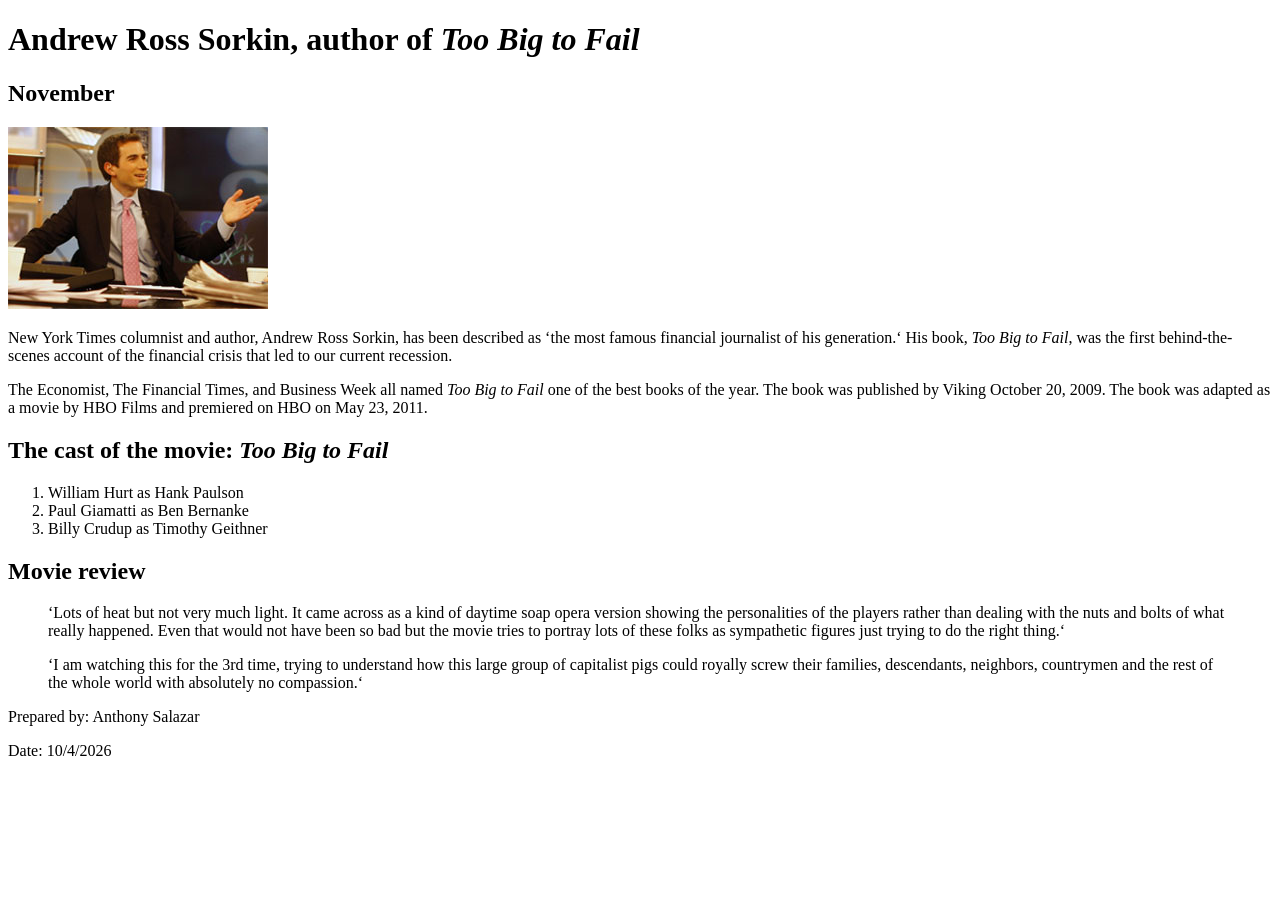
<file: ch03/index.html>
<!DOCTYPE html>
<html lang="en">
<head>
	<meta charset="UTF-8">
	<meta name="viewport" content="width=device-width, initial-scale=1.0">
	<title>San Joaquin Valley Town Hall</title>
	<link rel="shortcut icon" href="images/favicon.ico">
</head>
<body>
	<main>
	    <h1>Andrew Ross Sorkin, author of <em>Too Big to Fail</em></h1>
        <h2>November</h2>                 
	
	    <img src="images/sorkin_desk260.jpg" alt="Andrew Ross Sorkin">
	
	    <p>New York Times columnist and author, Andrew Ross Sorkin, has been described as &lsquo;the most famous financial journalist of his generation.&lsquo; His book, <em>Too Big to Fail</em>, was the first behind-the-scenes account of the financial crisis that led to our current recession.</p>

	    <p>The Economist, The Financial Times, and Business Week all named <em>Too Big to Fail</em> one of the best books of the year. The book was published by Viking October 20, 2009. The book was adapted as a movie by HBO Films and premiered on HBO on May 23, 2011.</p>
			
	    <h2>The cast of the movie: <em>Too Big to Fail</em></h2>
	<ol>
	    <li>William Hurt as Hank Paulson</li>
	    <li>Paul Giamatti as Ben Bernanke</li>
	    <li>Billy Crudup as Timothy Geithner</li>
	</ol>	
	    <h2>Movie review</h2>
	<blockquote>
	    <p>&lsquo;Lots of heat but not very much light. It came across as a kind of daytime soap opera version showing the personalities of the players rather than dealing with the nuts and bolts of what really happened. Even that would not have been so bad but the movie tries to portray lots of these folks as sympathetic figures just trying to do the right thing.&lsquo;</p>
	    
		<p>&lsquo;I am watching this for the 3rd time, trying to understand how this large group of capitalist pigs could royally screw their families, descendants, neighbors, countrymen and the rest of the whole world with absolutely no compassion.&lsquo;</p>
	</blockquote>
	</main>

	<footer>
	    <p>Prepared by: Anthony Salazar</p>
        <p>Date: 10/4/2026</p>
	</footer>
</body>
</html>
</file>
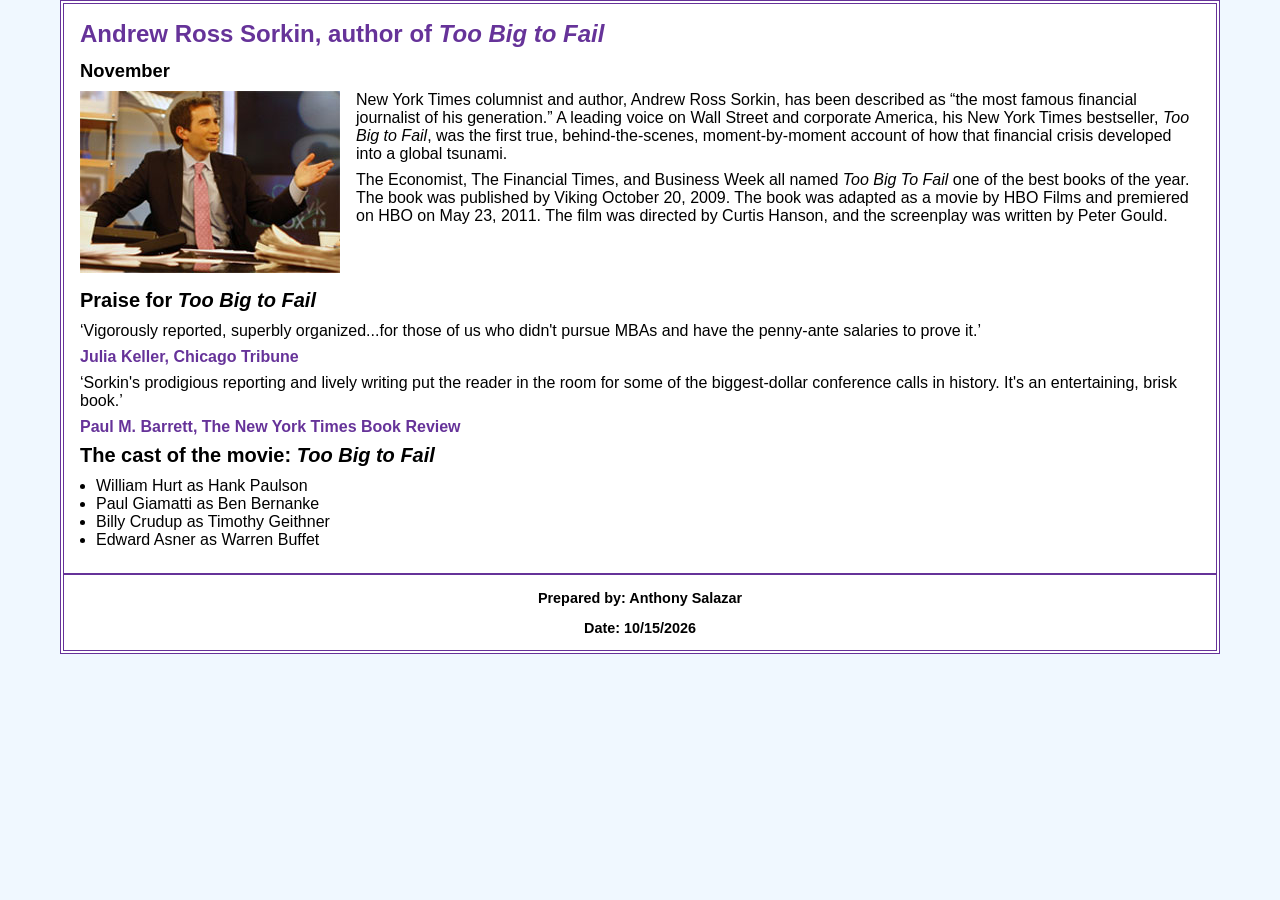
<file: ch05/index.html>
<!DOCTYPE html>
<html lang="en">

<head>
	<meta charset="utf-8">
	<meta name="viewport" content="width=device-width, initial-scale=1.0">
	<title>San Joaquin Valley Town Hall</title>
	<link rel="shortcut icon" href="images/favicon.ico">
	<link rel="stylesheet" href="styles/main.css">
</head>
<body>
	<main>
		<h1>Andrew Ross Sorkin, author of <em>Too Big to Fail</em></h1>
		<h3>November</h3>
		<img src="images/sorkin_desk260.jpg" alt="Andrew Ross Sorkin" width="260">
		<p>New York Times columnist and author, Andrew Ross Sorkin, has been described as <q>the most famous financial journalist of his generation.</q> A leading voice on Wall Street and corporate America, his New York Times bestseller, <em>Too Big to Fail</em>, was the first true, behind-the-scenes, moment-by-moment account of how that financial crisis developed into a global tsunami.</p>
		<p>The Economist, The Financial Times, and Business Week all named <em>Too Big To Fail</em> one of the best books of the year. The book was published by Viking October 20, 2009. The book was adapted as a movie by HBO Films and premiered on HBO on May 23, 2011. The film was directed by Curtis Hanson, and the screenplay was written by Peter Gould.</p>
		
		<h2>Praise for <em>Too Big to Fail</em></h2>
		<blockquote>&lsquo;Vigorously reported, superbly organized...for those of us who didn't pursue MBAs and have the penny-ante salaries to prove it.&rsquo;</blockquote>
		<p><cite>Julia Keller, Chicago Tribune</cite></p>
		<blockquote>&lsquo;Sorkin's prodigious reporting and lively writing put the reader in the room for some of the biggest-dollar conference calls in history. It's an entertaining, brisk book.&rsquo;</blockquote>
		<p><cite>Paul M. Barrett, The New York Times Book Review</cite></p>
		
		<h2>The cast of the movie: <em>Too Big to Fail</em></h2>
		<ul>
			<li>William Hurt as Hank Paulson</li>
			<li>Paul Giamatti as Ben Bernanke</li>
			<li>Billy Crudup as Timothy Geithner</li>
			<li>Edward Asner as Warren Buffet</li>
		</ul>
	</main>
	<footer>
		<p>Prepared by: Anthony Salazar</p>
		<p>Date: 10/15/2026</p>
	</footer>
</body>
</html>
</file>
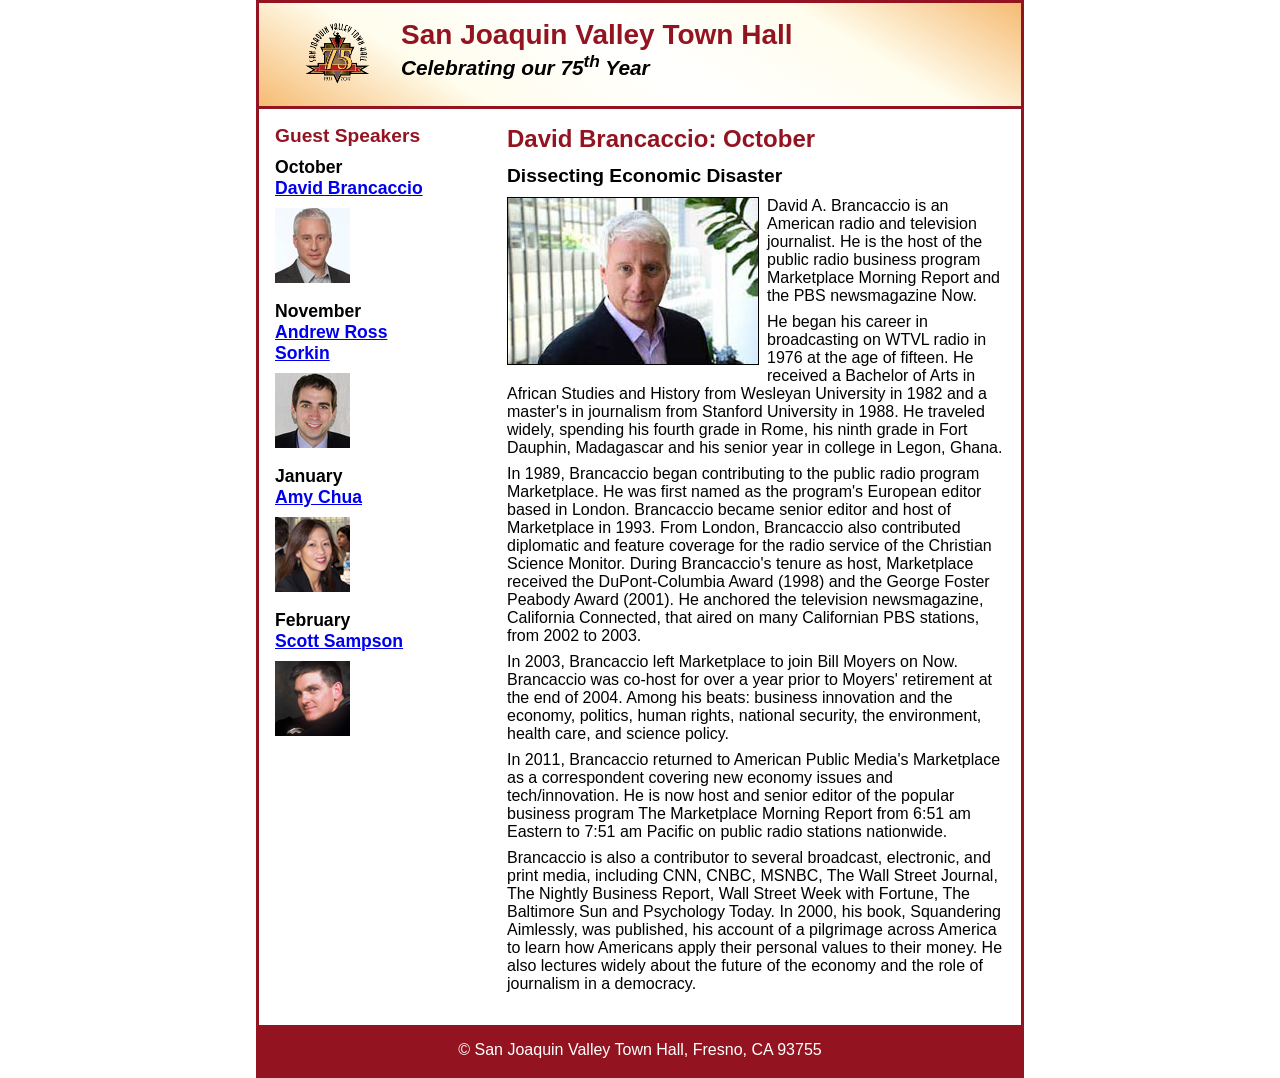
<file: ch06a/index.html>
<!DOCTYPE html>
<html lang="en">

<head>
	<meta charset="utf-8">
	<meta name="viewport" content="width=device-width, initial-scale=1.0">
	<title>San Joaquin Valley Town Hall</title>
	<link rel="shortcut icon" href="images/favicon.ico">
	<link rel="stylesheet" href="styles/main.css">
</head>
<body>
	<header>
		<img src="images/town_hall_logo.png" alt="Town Hall logo" width="66">
		<h2>San Joaquin Valley Town Hall</h2>
		<h3>Celebrating our 75<sup>th</sup> Year</h3>
	</header>
	<main> 
		<section>	
			<h1>David Brancaccio: October</h1>
			<h2>Dissecting Economic Disaster</h2>
			<article>
				<img src="images/brancaccio_EEC.jpg" alt="David Brancaccio on Econ Extra Credit">
				<p>
					David A. Brancaccio is an American radio and television journalist. He is the host of the 
					public radio business program Marketplace Morning Report and the PBS newsmagazine Now.
				</p>
				<p>
					He began his career in broadcasting on WTVL radio in 1976 at the age of fifteen. He received 
					a Bachelor of Arts in African Studies and History from Wesleyan University in 1982 and a master's 
					in journalism from Stanford University in 1988. He traveled widely, spending his fourth grade in 
					Rome, his ninth grade in Fort Dauphin, Madagascar and his senior year in college in Legon, Ghana.
				</p>
				<p>
					In 1989, Brancaccio began contributing to the public radio program Marketplace. He was first 
					named as the program's European editor based in London. Brancaccio became senior editor and host
					of Marketplace in 1993. From London, Brancaccio also contributed diplomatic and feature coverage 
					for the radio service of the Christian Science Monitor. During Brancaccio's tenure as host, 
					Marketplace received the DuPont-Columbia Award (1998) and the George Foster Peabody Award (2001). 
					He anchored the television newsmagazine, California Connected, that aired on many Californian PBS 
					stations, from 2002 to 2003.
				</p>
				<p>
					In 2003, Brancaccio left Marketplace to join Bill Moyers on Now. Brancaccio was co-host for over 
					a year prior to Moyers' retirement at the end of 2004. Among his beats: business innovation and 
					the economy, politics, human rights, national security, the 
					environment, health care, and science policy.
				</p>
				<p>
					In 2011, Brancaccio returned to American Public Media's Marketplace as a correspondent covering new 
					economy issues and tech/innovation. He is now host and senior editor of the popular business program 
					The Marketplace Morning Report from 6:51 am Eastern to 7:51 am Pacific on public radio stations 
					nationwide.
				</p>
				<p>
					Brancaccio is also a contributor to several broadcast, electronic, and print media, including CNN, CNBC, 
					MSNBC, The Wall Street Journal, The Nightly Business Report, Wall Street Week with Fortune, The 
					Baltimore Sun and Psychology Today. In 2000, his book, Squandering Aimlessly, was published, his 
					account of a pilgrimage across America to learn how Americans apply their personal values to their 
					money. He also lectures widely about the future of the economy and the role of journalism in a democracy.
				</p>
			</article>
		</section>	
		<aside>
			<h2>Guest Speakers</h2>
			<h3>October<br><a href="#">David Brancaccio</a></h3>
			<img src="images/brancaccio75.jpg" alt="David Brancaccio photo">
			<h3>November<br><a href="#">Andrew Ross Sorkin</a></h3>
			<img src="images/sorkin75.jpg" alt="Andrew Ross Sorkin photo">
			<h3>January<br><a href="#">Amy Chua</a></h3>
			<img src="images/chua75.jpg" alt="Amy Chua photo">
			<h3>February<br><a href="#">Scott Sampson</a></h3>
			<img src="images/sampson75.jpg" alt="Scott Sampson">
		</aside>
	</main>
	<footer>
		<p>&copy; San Joaquin Valley Town Hall, Fresno, CA 93755</p>
	</footer>						
</body>
</html>
</file>
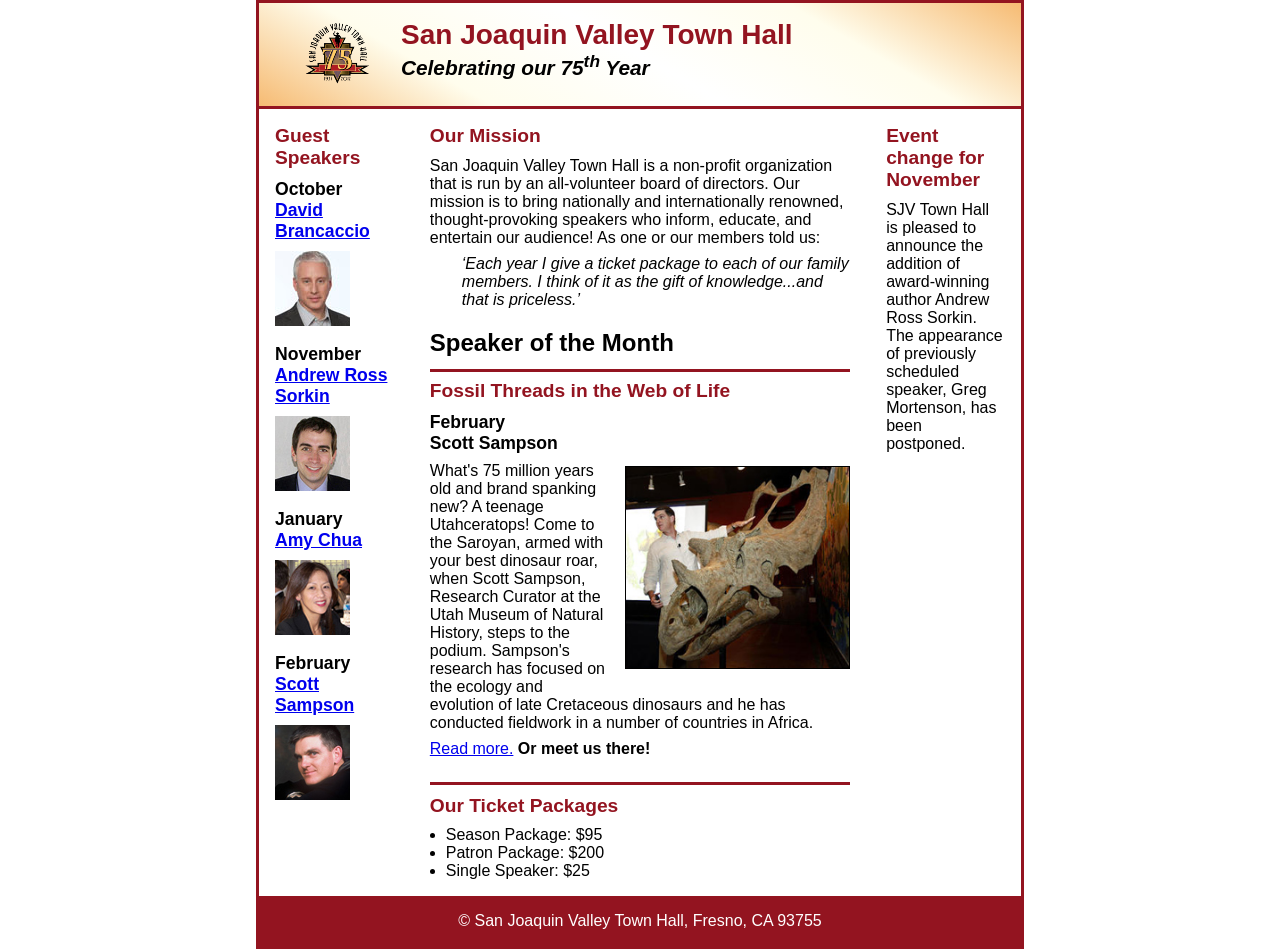
<file: ch06b/index.html>
<!DOCTYPE html>
<html lang="en">

<head>
	<meta charset="utf-8">
	<meta name="viewport" content="width=device-width, initial-scale=1.0">
	<title>San Joaquin Valley Town Hall</title>
	<link rel="shortcut icon" href="images/favicon.ico">
	<link rel="stylesheet" href="styles/main.css">
</head>

<body>
	<header>
		<img src="images/town_hall_logo.png" alt="Town Hall logo" width="66">
		<h2>San Joaquin Valley Town Hall</h2>
		<h3>Celebrating our <span class="shadow">75<sup>th</sup></span> Year</h3>
	</header>
	<main>
		<aside>
			<h2>Guest Speakers</h2>
			<h3>October<br><a href="#">David Brancaccio</a></h3>
			<img src="images/brancaccio75.jpg" alt="David Brancaccio photo">
			<h3>November<br><a href="#">Andrew Ross Sorkin</a></h3>
			<img src="images/sorkin75.jpg" alt="Andrew Ross Sorkin photo">
			<h3>January<br><a href="#">Amy Chua</a></h3>
			<img src="images/chua75.jpg" alt="Amy Chua photo">
			<h3>February<br><a href="#">Scott Sampson</a></h3>
			<img src="images/sampson75.jpg" alt="Scott Sampson photo">
		</aside>
		<section>
			<h2>Our Mission</h2>
			<p>San Joaquin Valley Town Hall is a non-profit organization that is run by an 
			   all-volunteer board of directors. Our mission is to bring nationally and 
			   internationally renowned, thought-provoking speakers who inform, educate, 
			   and entertain our audience! As one or our members told us:</p>
			<blockquote>&lsquo;Each year I give a ticket package to each of our family members. 
			I think of it as the gift of knowledge...and that is priceless.&rsquo;</blockquote>
			
			<h1>Speaker of the Month</h1>
			<article>
				<h2>Fossil Threads in the Web of Life</h2>
				<h3>February<br>
				Scott Sampson</h3>
				<img src="images/sampson_dinosaur.jpg" alt="Scott Sampson with dinosaur">
				
				<p>What's 75 million years old and brand spanking new? A teenage Utahceratops! 
				Come to the Saroyan, armed with your best dinosaur roar, when Scott Sampson, Research 
				Curator at the Utah Museum of Natural History, steps to the podium. Sampson's research 
				has focused on the ecology and evolution of late Cretaceous dinosaurs and he has conducted 
				fieldwork in a number of countries in Africa.</p>
				<p><a href="#">Read more.</a>&nbsp;<b>Or meet us there!</b></p>
			</article>
			
			<h2>Our Ticket Packages</h2>
			<ul>
				<li>Season Package: $95</li>
				<li>Patron Package: $200</li>
				<li>Single Speaker: $25</li>
			</ul>
		</section>
		<aside>
			<h2>Event change for November</h2>
			<p>SJV Town Hall is pleased to announce the addition of award-winning author Andrew Ross Sorkin. 
			The appearance of previously scheduled speaker, Greg Mortenson, has been postponed.</p>
		</aside>
	</main>
	<footer>
		<p>&copy; San Joaquin Valley Town Hall, Fresno, CA 93755</p>
	</footer>
</body>
</html>
</file>
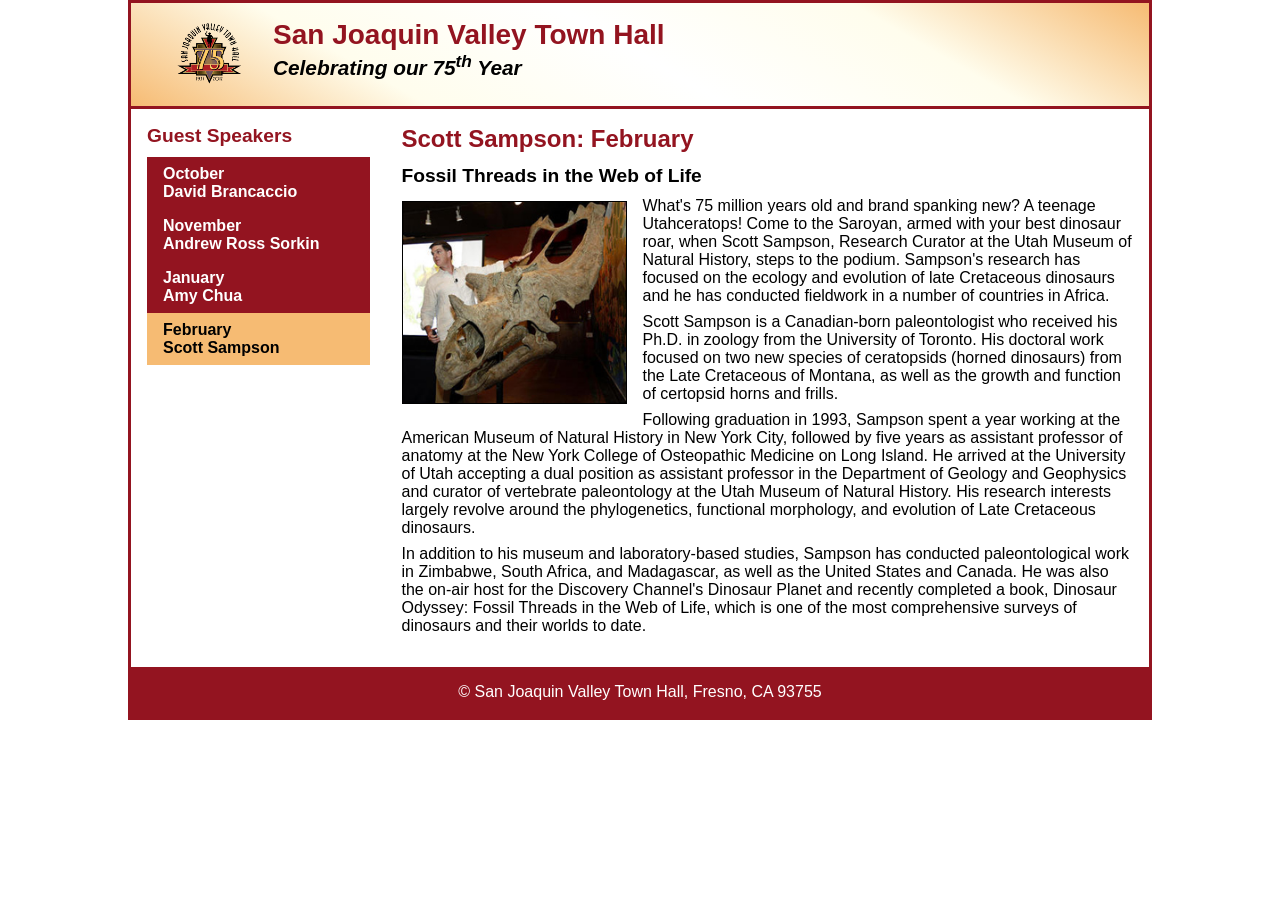
<file: ch07a/index.html>
<!DOCTYPE html>
<html lang="en">

<head>
	<meta charset="utf-8">
	<meta name="viewport" content="width=device-width, initial-scale=1.0">
	<title>San Joaquin Valley Town Hall</title>
	<link rel="shortcut icon" href="images/favicon.ico">
	<link rel="stylesheet" href="styles/main.css">
</head>
<body>
	<header>
		<img src="images/town_hall_logo.png" alt="Town Hall logo" width="66">
		<h2>San Joaquin Valley Town Hall</h2>
		<h3>Celebrating our 75<sup>th</sup> Year</h3>
	</header>
	<main> 
		<section>	
			<h1>Scott Sampson: February</h1>
			<h2>Fossil Threads in the Web of Life</h2>
			<article>
				<img src="images/sampson_dinosaur.jpg" alt="Scott Sampson with dinosaur">
				<p>What's 75 million years old and brand spanking new? A teenage Utahceratops! Come to the 
					Saroyan, armed with your best dinosaur roar, when Scott Sampson, Research Curator at the 
					Utah Museum of Natural History, steps to the podium. Sampson's research has focused on the 
					ecology and evolution of late Cretaceous dinosaurs and he has conducted fieldwork in a number 
					of countries in Africa.</p>
				<p>Scott Sampson is a Canadian-born paleontologist who received his Ph.D. in zoology from the 
					University of Toronto. His doctoral work focused on two new species of ceratopsids (horned 
					dinosaurs) from the Late Cretaceous of Montana, as well as the growth and function of certopsid 
					horns and frills.</p>
				<p>Following graduation in 1993, Sampson spent a year working at the American Museum of Natural 
					History in New York City, followed by five years as assistant professor of anatomy at the New 
					York College of Osteopathic Medicine on Long Island. He arrived at the University of Utah 
					accepting a dual position as assistant professor in the Department of Geology and Geophysics 
					and curator of vertebrate paleontology at the Utah Museum of Natural History. His research 
					interests largely revolve around the phylogenetics, functional morphology, and evolution of 
					Late Cretaceous dinosaurs.</p>
				<p>In addition to his museum and laboratory-based studies, Sampson has conducted paleontological 
					work in Zimbabwe, South Africa, and Madagascar, as well as the United States and Canada. He was 
					also the on-air host for the Discovery Channel's Dinosaur Planet and recently completed a book, 
					Dinosaur Odyssey: Fossil Threads in the Web of Life, which is one of the most 
					comprehensive surveys of dinosaurs and their worlds to date.</p>
			</article>
		</section>	
			<aside>
			<h2>Guest Speakers</h2>
			<nav>
				<ul>
					<li><a href="#">October<br>David Brancaccio</a></li>
					<li><a href="#">November<br>Andrew Ross Sorkin</a></li>
					<li><a href="#">January<br>Amy Chua</a></li>
					<li><a href="#" class="current">February<br>Scott Sampson</a></li>
				</ul>
			</nav>
		</aside>
	</main>
	<footer>
		<p>&copy; San Joaquin Valley Town Hall, Fresno, CA 93755</p>
	</footer>						
</body>
</html>
</file>
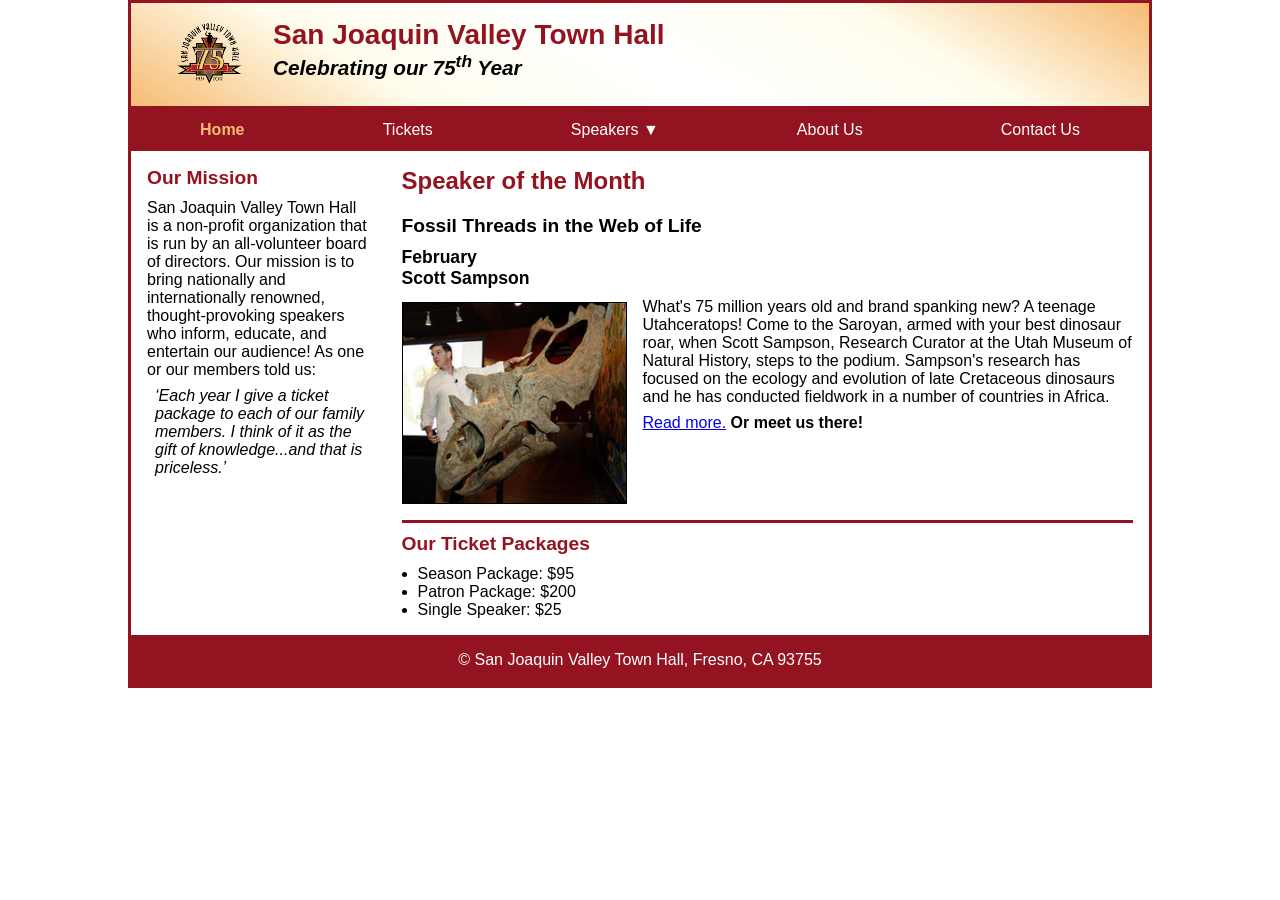
<file: ch07b/index.html>
<!DOCTYPE html>
<html lang="en">

<head>
	<meta charset="utf-8">
	<meta name="viewport" content="width=device-width, initial-scale=1.0">
	<title>San Joaquin Valley Town Hall</title>
	<link rel="shortcut icon" href="images/favicon.ico">
	<link rel="stylesheet" href="styles/main.css">
</head>

<body>
	<header>
		<img src="images/town_hall_logo.png" alt="Town Hall logo" width="66">
		<h2>San Joaquin Valley Town Hall</h2>
		<h3>Celebrating our <span class="shadow">75<sup>th</sup></span> Year</h3>
	</header>
		<nav class="navbar">
		<ul class="menu">
			<li><a href="#" class="current">Home</a></li>
			<li><a href="#">Tickets</a></li>
			<li><a href="#">Speakers &#9660;</a>
				<ul class="submenu">
					<li><a href="#">October<br>David Brancaccio</a></li>
					<li><a href="#">November<br>Andrew Ross Sorkin</a></li>
					<li><a href="#">January<br>Amy Chua</a></li>
					<li><a href="#">February<br>Scott Sampson</a></li>
				</ul>
			</li>
			<li><a href="#">About Us</a></li>
			<li><a href="#">Contact Us</a></li>
		</ul>
	</nav>
	<main>
		<aside>
			<h2>Our Mission</h2>
			<p>San Joaquin Valley Town Hall is a non-profit organization that is run by an 
			   all-volunteer board of directors. Our mission is to bring nationally and 
			   internationally renowned, thought-provoking speakers who inform, educate, 
			   and entertain our audience! As one or our members told us:</p>
			<blockquote>&lsquo;Each year I give a ticket package to each of our family members. 
			I think of it as the gift of knowledge...and that is priceless.&rsquo;</blockquote>

		</aside>
		<section>
			<h1>Speaker of the Month</h1>
			<article>
				<h2>Fossil Threads in the Web of Life</h2>
				<h3>February<br>
				Scott Sampson</h3>
				<img src="images/sampson_dinosaur.jpg" alt="Scott Sampson with dinosaur">
				
				<p>What's 75 million years old and brand spanking new? A teenage Utahceratops! 
				Come to the Saroyan, armed with your best dinosaur roar, when Scott Sampson, Research 
				Curator at the Utah Museum of Natural History, steps to the podium. Sampson's research 
				has focused on the ecology and evolution of late Cretaceous dinosaurs and he has conducted 
				fieldwork in a number of countries in Africa.</p>
				<p><a href="#">Read more.</a>&nbsp;<b>Or meet us there!</b></p>
			</article>
			
			<h2>Our Ticket Packages</h2>
			<ul>
				<li>Season Package: $95</li>
				<li>Patron Package: $200</li>
				<li>Single Speaker: $25</li>
			</ul>
		</section>
	</main>
	<footer>
		<p>&copy; San Joaquin Valley Town Hall, Fresno, CA 93755</p>
	</footer>
</body>
</html>
</file>
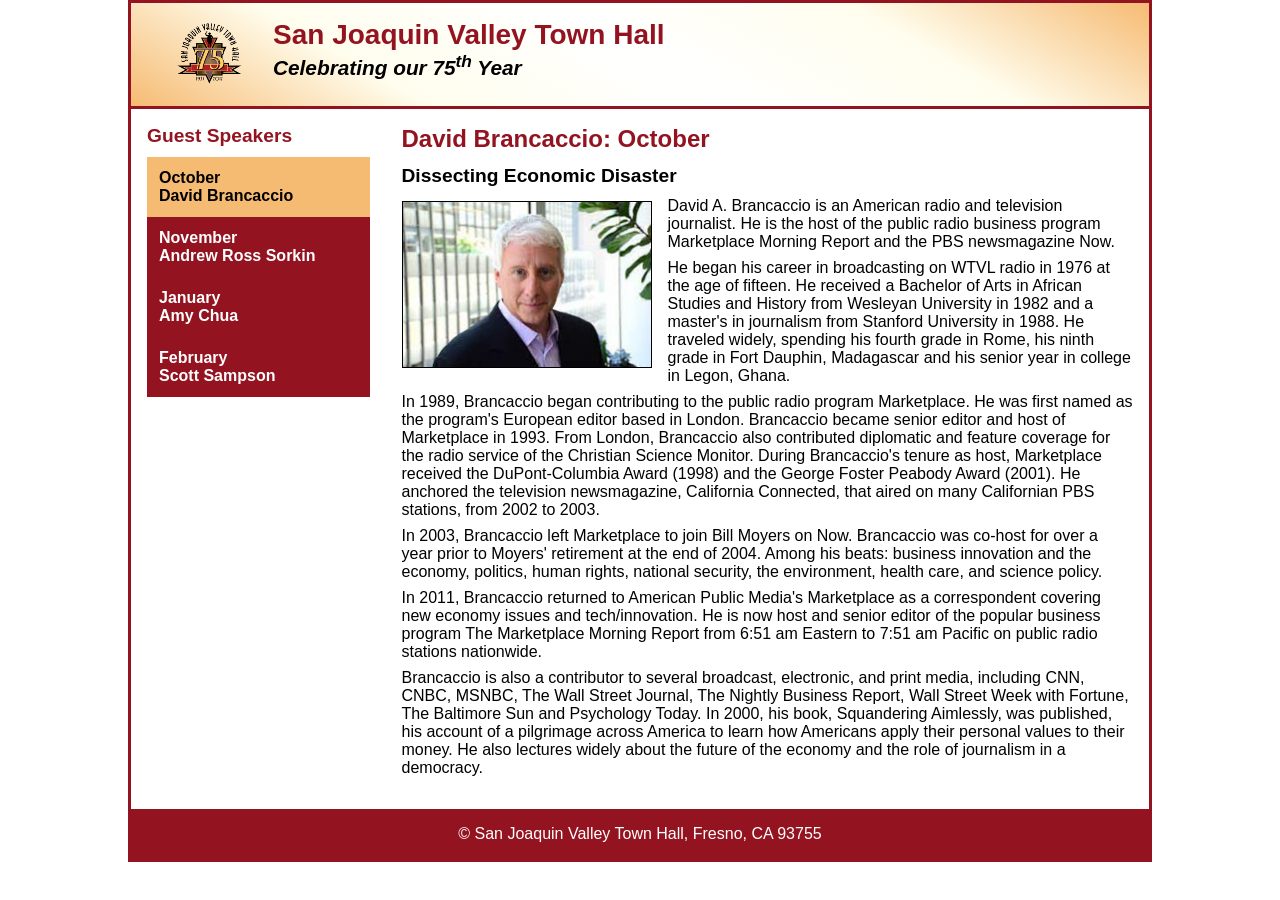
<file: ch08a/index.html>
<!DOCTYPE html>
<html lang="en">

<head>
	<meta charset="utf-8">
	<title>San Joaquin Valley Town Hall</title>
	<meta name="viewport" content="width=device-width, initial-scale=1.0">
	<link rel="shortcut icon" href="images/favicon.ico">
	<link rel="stylesheet" href="styles/main.css">
</head>
<body>
	<header>
		<img src="images/town_hall_logo.png" alt="Town Hall logo" width="66">
		<h2>San Joaquin Valley Town Hall</h2>
		<h3>Celebrating our 75<sup>th</sup> Year</h3>
	</header>
	<main> 
		<section>	
			<h1>David Brancaccio: October</h1>
			<h2>Dissecting Economic Disaster</h2>
			<article>
				<img src="images/brancaccio_EEC.jpg" alt="David Brancaccio on Econ Extra Credit">
				<p>
					David A. Brancaccio is an American radio and television journalist. He is the host of the 
					public radio business program Marketplace Morning Report and the PBS newsmagazine Now.
				</p>
				<p>
					He began his career in broadcasting on WTVL radio in 1976 at the age of fifteen. He received 
					a Bachelor of Arts in African Studies and History from Wesleyan University in 1982 and a master's 
					in journalism from Stanford University in 1988. He traveled widely, spending his fourth grade in 
					Rome, his ninth grade in Fort Dauphin, Madagascar and his senior year in college in Legon, Ghana.
				</p>
				<p>
					In 1989, Brancaccio began contributing to the public radio program Marketplace. He was first 
					named as the program's European editor based in London. Brancaccio became senior editor and host
					of Marketplace in 1993. From London, Brancaccio also contributed diplomatic and feature coverage 
					for the radio service of the Christian Science Monitor. During Brancaccio's tenure as host, 
					Marketplace received the DuPont-Columbia Award (1998) and the George Foster Peabody Award (2001). 
					He anchored the television newsmagazine, California Connected, that aired on many Californian PBS 
					stations, from 2002 to 2003.
				</p>
				<p>
					In 2003, Brancaccio left Marketplace to join Bill Moyers on Now. Brancaccio was co-host for over 
					a year prior to Moyers' retirement at the end of 2004. Among his beats: business innovation and 
					the economy, politics, human rights, national security, the 
					environment, health care, and science policy.
				</p>
				<p>
					In 2011, Brancaccio returned to American Public Media's Marketplace as a correspondent covering new 
					economy issues and tech/innovation. He is now host and senior editor of the popular business program 
					The Marketplace Morning Report from 6:51 am Eastern to 7:51 am Pacific on public radio stations 
					nationwide.
				</p>
				<p>
					Brancaccio is also a contributor to several broadcast, electronic, and print media, including CNN, CNBC, 
					MSNBC, The Wall Street Journal, The Nightly Business Report, Wall Street Week with Fortune, The 
					Baltimore Sun and Psychology Today. In 2000, his book, Squandering Aimlessly, was published, his 
					account of a pilgrimage across America to learn how Americans apply their personal values to their 
					money. He also lectures widely about the future of the economy and the role of journalism in a democracy.
				</p>
			</article>
		</section>	
		<aside>
			<h2>Guest Speakers</h2>
			<nav>
				<ul>
					<li><a class="current">October<br>David Brancaccio</a></li>
					<li><a href="#">November<br>Andrew Ross Sorkin</a></li>
					<li><a href="#">January<br>Amy Chua</a></li>
					<li><a href="#">February<br>Scott Sampson</a></li>
				</ul>
			</nav>
		</aside>
	</main>
	<footer>
		<p>&copy; San Joaquin Valley Town Hall, Fresno, CA 93755</p>
	</footer>						
</body>
</html>
</file>
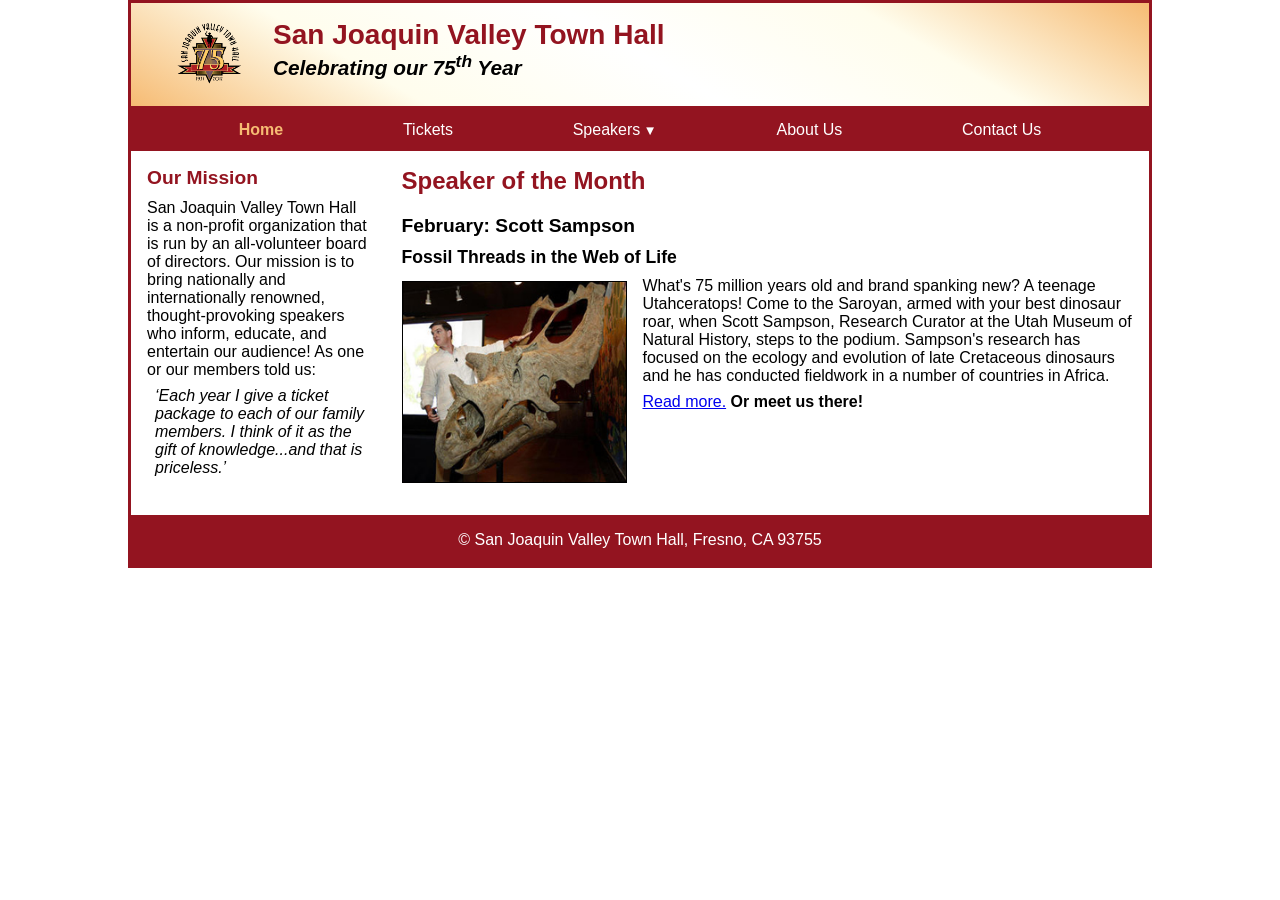
<file: ch08b/index.html>
<!DOCTYPE html>
<html lang="en">

<head>
	<meta charset="utf-8">
	<title>San Joaquin Valley Town Hall</title>
	<meta name="viewport" content="width=device-width, initial-scale=1.0">
	<link rel="shortcut icon" href="images/favicon.ico">
	<link rel="stylesheet" href="styles/main.css">
</head>

<body>
	<header>
		<img src="images/town_hall_logo.png" alt="Town Hall logo" width="66">
		<h2>San Joaquin Valley Town Hall</h2>
		<h3>Celebrating our <span class="shadow">75<sup>th</sup></span> Year</h3>
	</header>
	<nav class="navbar">
		<input type="checkbox" id="menu-btn">
		<label for="menu-btn" class="menu-btn"></label>
		<ul class="menu">
			<li><a class="current">Home</a></li>
			<li><a href="#">Tickets</a></li>
			<li><a href="#">Speakers<small></small></a>
				<ul class="submenu">
					<li><a href="#">October<br>David Brancaccio</a></li>
					<li><a href="#">November<br>Andrew Ross Sorkin</a></li>
					<li><a href="#">January<br>Amy Chua</a></li>
					<li><a href="#">February<br>Scott Sampson</a></li>
				</ul>
			</li>
			<li><a href="#">About Us</a></li>
			<li><a href="#">Contact Us</a></li>
		</ul>
	</nav>
	<main>
		<section>
			<h1>Speaker of the Month</h1>
			<article>
				<h2>February: Scott Sampson</h2>
				<h3>Fossil Threads in the Web of Life</h3>
				<img src="images/sampson_dinosaur.jpg" alt="Scott Sampson with dinosaur">
				
				<p>What's 75 million years old and brand spanking new? A teenage Utahceratops! 
				Come to the Saroyan, armed with your best dinosaur roar, when Scott Sampson, Research 
				Curator at the Utah Museum of Natural History, steps to the podium. Sampson's research 
				has focused on the ecology and evolution of late Cretaceous dinosaurs and he has conducted 
				fieldwork in a number of countries in Africa.</p>
				<p><a href="#">Read more.</a>&nbsp;<b>Or meet us there!</b></p>
			</article>
		</section>
		<aside>
			<h2>Our Mission</h2>
			<p>San Joaquin Valley Town Hall is a non-profit organization that is run by an 
			   all-volunteer board of directors. Our mission is to bring nationally and 
			   internationally renowned, thought-provoking speakers who inform, educate, 
			   and entertain our audience! As one or our members told us:</p>
			<blockquote>&lsquo;Each year I give a ticket package to each of our family members. 
			I think of it as the gift of knowledge...and that is priceless.&rsquo;</blockquote>
		</aside>
	</main>
	<footer>
		<p>&copy; San Joaquin Valley Town Hall, Fresno, CA 93755</p>
	</footer>
</body>
</html>
</file>
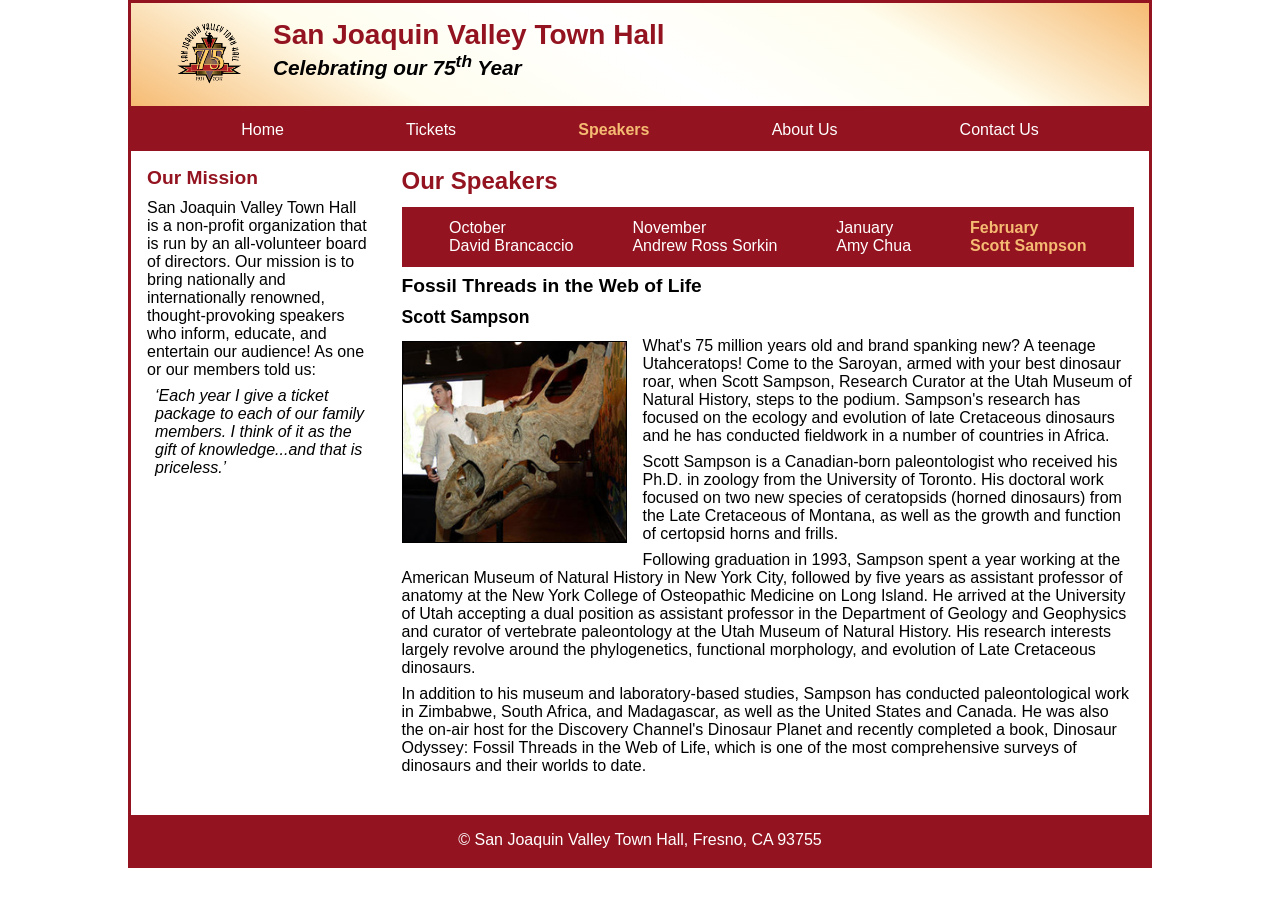
<file: ch08c/index.html>
<!DOCTYPE html>
<html lang="en">

<head>
	<meta charset="utf-8">
	<meta name="viewport" content="width=device-width, initial-scale=1.0">
	<title>San Joaquin Valley Town Hall</title>
	<link rel="shortcut icon" href="images/favicon.ico">
	<link rel="stylesheet" href="styles/main.css">
</head>

<body>
	<header>
		<img src="images/town_hall_logo.png" alt="Town Hall logo" width="66">
		<h2>San Joaquin Valley Town Hall</h2>
		<h3>Celebrating our <span class="shadow">75<sup>th</sup></span> Year</h3>
	</header>
	<nav class="navbar">
		<input type="checkbox" id="menu-btn1">
		<label for="menu-btn1" class="menu-btn"></label>
		<ul class="menu">
			<li><a href="#">Home</a></li>
			<li><a href="#">Tickets</a></li>
			<li><a class="current">Speakers</a></li>
			<li><a href="#">About Us</a></li>
			<li><a href="#">Contact Us</a></li>
		</ul>
	</nav>
	<main>
		<aside>
			<h2>Our Mission</h2>
			<p>San Joaquin Valley Town Hall is a non-profit organization that is run by an 
			   all-volunteer board of directors. Our mission is to bring nationally and 
			   internationally renowned, thought-provoking speakers who inform, educate, 
			   and entertain our audience! As one or our members told us:</p>
			<blockquote>&lsquo;Each year I give a ticket package to each of our family members. 
			I think of it as the gift of knowledge...and that is priceless.&rsquo;</blockquote>
		</aside>
		<section>
			<h1>Our Speakers</h1>
			<nav class="navbar">
				<input type="checkbox" id="menu-btn2">
				<label for="menu-btn2" class="menu-btn"></label>
				<ul class="menu">
					<li><a href="#">October<br>David Brancaccio</a></li>
					<li><a href="#">November<br>Andrew Ross Sorkin</a></li>
					<li><a href="#">January<br>Amy Chua</a></li>
					<li><a class="current">February<br>Scott Sampson</a></li>
				</ul>
			</nav>
			<article>
				<h2>Fossil Threads in the Web of Life</h2>
				<h3>Scott Sampson</h3>
				<img src="images/sampson_dinosaur.jpg" alt="Scott Sampson with dinosaur">
				
				<p>What's 75 million years old and brand spanking new? A teenage Utahceratops! Come to the 
					Saroyan, armed with your best dinosaur roar, when Scott Sampson, Research Curator at the 
					Utah Museum of Natural History, steps to the podium. Sampson's research has focused on the 
					ecology and evolution of late Cretaceous dinosaurs and he has conducted fieldwork in a number 
					of countries in Africa.</p>
				<p>Scott Sampson is a Canadian-born paleontologist who received his Ph.D. in zoology from the 
					University of Toronto. His doctoral work focused on two new species of ceratopsids (horned 
					dinosaurs) from the Late Cretaceous of Montana, as well as the growth and function of certopsid 
					horns and frills.</p>
				<p>Following graduation in 1993, Sampson spent a year working at the American Museum of Natural 
					History in New York City, followed by five years as assistant professor of anatomy at the New 
					York College of Osteopathic Medicine on Long Island. He arrived at the University of Utah 
					accepting a dual position as assistant professor in the Department of Geology and Geophysics 
					and curator of vertebrate paleontology at the Utah Museum of Natural History. His research 
					interests largely revolve around the phylogenetics, functional morphology, and evolution of 
					Late Cretaceous dinosaurs.</p>
				<p>In addition to his museum and laboratory-based studies, Sampson has conducted paleontological 
					work in Zimbabwe, South Africa, and Madagascar, as well as the United States and Canada. He was 
					also the on-air host for the Discovery Channel's Dinosaur Planet and recently completed a book, 
					Dinosaur Odyssey: Fossil Threads in the Web of Life, which is one of the most 
					comprehensive surveys of dinosaurs and their worlds to date.</p>
			</article>
		</section>
	</main>
	<footer>
		<p>&copy; San Joaquin Valley Town Hall, Fresno, CA 93755</p>
	</footer>
</body>
</html>
</file>
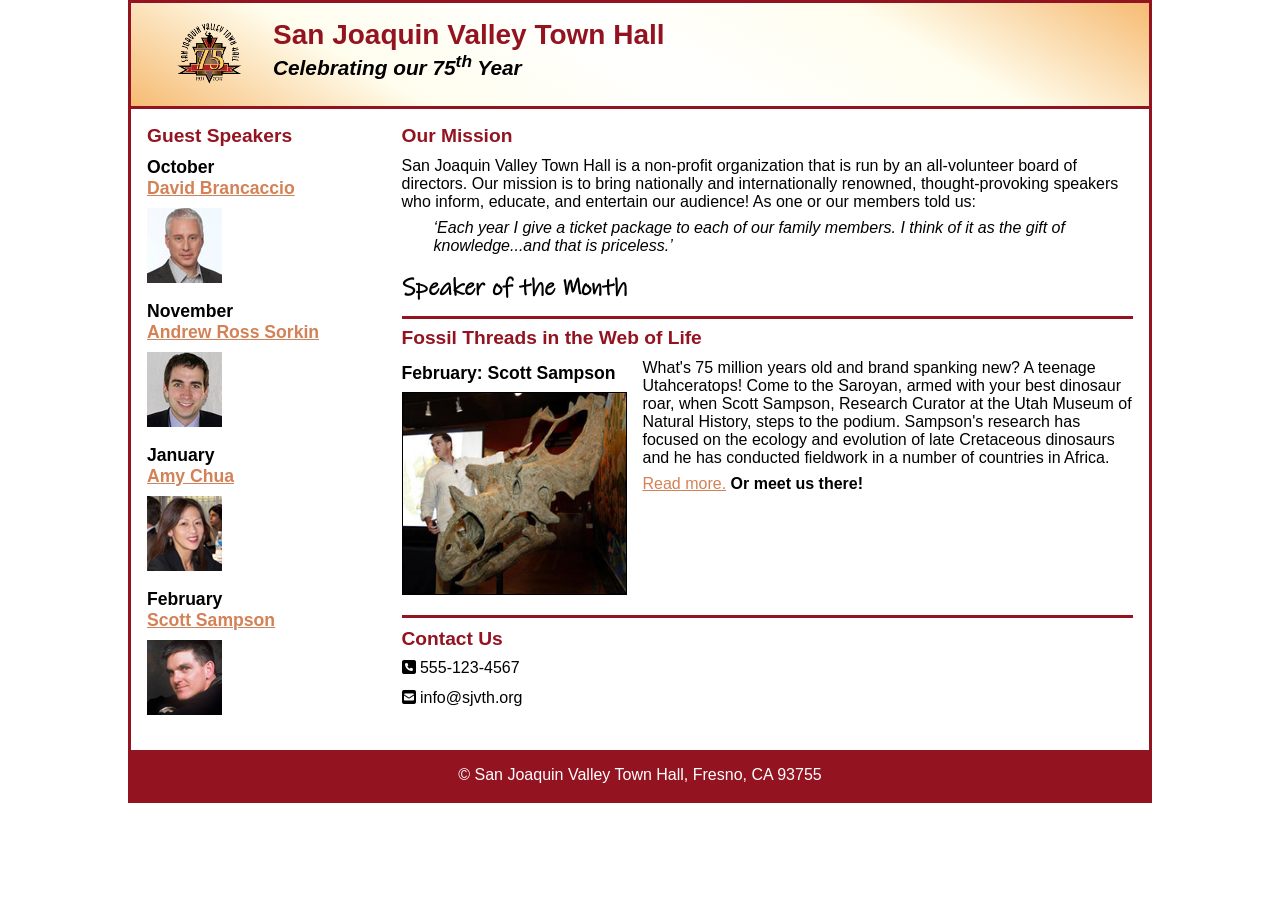
<file: ch10/index.html>
<!DOCTYPE html>
<html lang="en">

<head>
	<meta charset="utf-8">
	<meta name="viewport" content="width=device-width, initial-scale=1.0">
	<title>San Joaquin Valley Town Hall</title>
	<link rel="shortcut icon" href="images/favicon.ico">
	<link rel="stylesheet" href="styles/main.css">
	<link rel="stylesheet" href="https://cdnjs.cloudflare.com/ajax/libs/font-awesome/6.5.1/css/all.min.css">
</head>

<body>
	<header>
		<img src="images/town_hall_logo.png" alt="Town Hall logo" width="66">
		<h2>San Joaquin Valley Town Hall</h2>
		<h3>Celebrating our <span class="shadow">75<sup>th</sup></span> Year</h3>
	</header>
	<main>
		<aside>
			<h2>Guest Speakers</h2>
			<h3>October<br><a href="#">David Brancaccio</a></h3>
			<img src="images/brancaccio75.jpg" alt="David Brancaccio photo">
			<h3>November<br><a href="#">Andrew Ross Sorkin</a></h3>
			<img src="images/sorkin75.jpg" alt="Andrew Ross Sorkin photo">
			<h3>January<br><a href="#">Amy Chua</a></h3>
			<img src="images/chua75.jpg" alt="Amy Chua photo">
			<h3>February<br><a href="#">Scott Sampson</a></h3>
			<img src="images/sampson75.jpg" alt="Scott Sampson photo">
		</aside>
		<section>
			<h2>Our Mission</h2>
			<p>San Joaquin Valley Town Hall is a non-profit organization that is run by an 
			   all-volunteer board of directors. Our mission is to bring nationally and 
			   internationally renowned, thought-provoking speakers who inform, educate, 
			   and entertain our audience! As one or our members told us:</p>
			<blockquote>&lsquo;Each year I give a ticket package to each of our family members. 
			I think of it as the gift of knowledge...and that is priceless.&rsquo;</blockquote>
			
			<h1>Speaker of the Month</h1>
			<article>
				<h2>Fossil Threads in the Web of Life</h2>
				<figure>
					<figcaption>February: Scott Sampson</figcaption>
					<img src="images/sampson_dinosaur.jpg" alt="Scott Sampson with dinosaur">
				</figure>
				<p>What's 75 million years old and brand spanking new? A teenage Utahceratops! 
				Come to the Saroyan, armed with your best dinosaur roar, when Scott Sampson, Research 
				Curator at the Utah Museum of Natural History, steps to the podium. Sampson's research 
				has focused on the ecology and evolution of late Cretaceous dinosaurs and he has conducted 
				fieldwork in a number of countries in Africa.</p>
				<p><a href="#">Read more.</a>&nbsp;<b>Or meet us there!</b></p>
			</article>
			
			<h2>Contact Us</h2>
			<ul>
				<li><i class="fa-solid fa-square-phone"></i> 555-123-4567</li>
				<li><i class="fa-solid fa-square-envelope"></i> info@sjvth.org</li>
			</ul>
		</section>
	</main>
	<footer>
		<p>&copy; San Joaquin Valley Town Hall, Fresno, CA 93755</p>
	</footer>
</body>
</html>
</file>
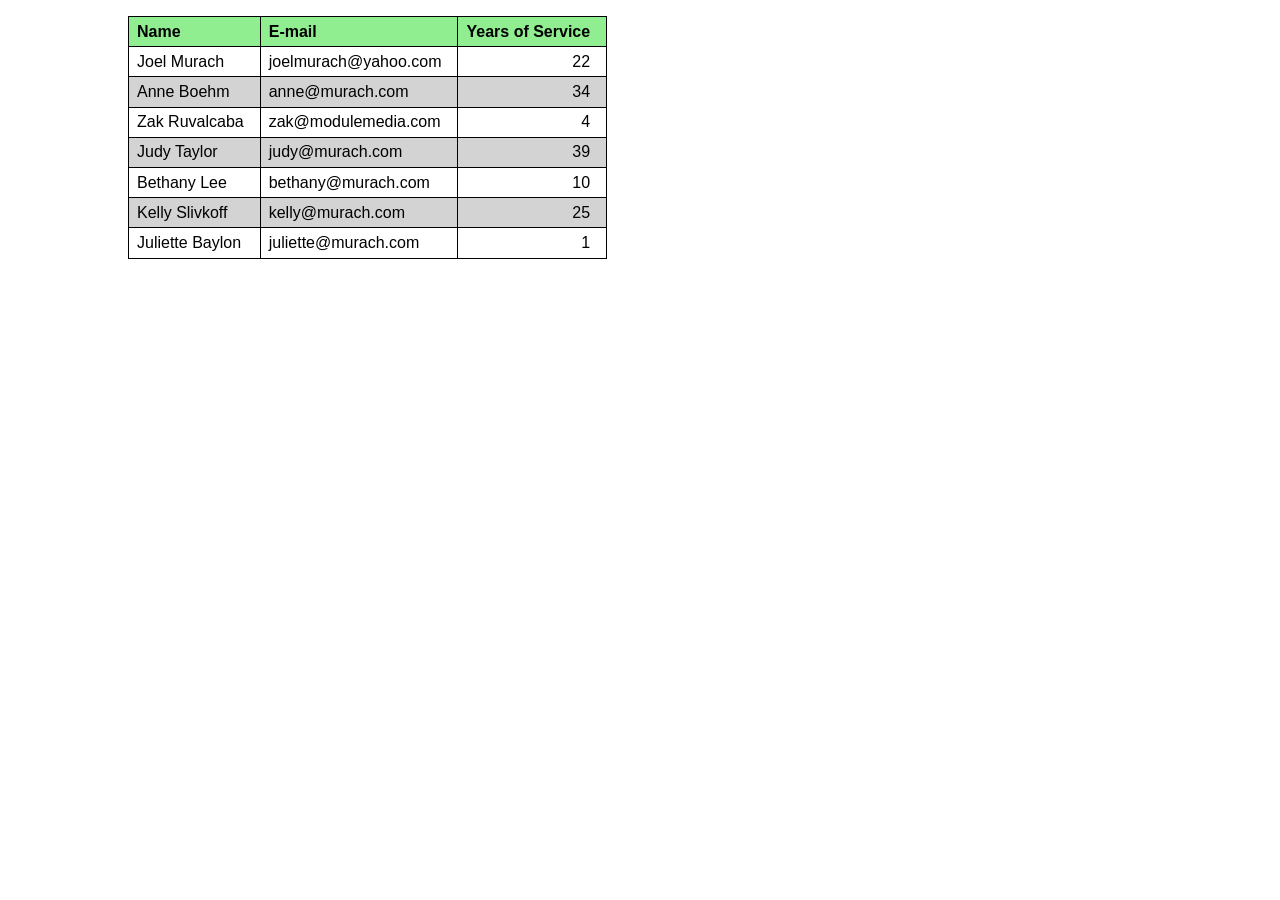
<file: ch11/index.html>
<!DOCTYPE html>
<html>
<head>
    <meta charset="utf-8">
	<meta name="viewport" content="width=device-width, initial-scale=1.0">
    <title>Employee table</title>
	<style>
		body {
			font-family: Arial, Helvetica, sans-serif;
            font-size: 100%;
			width: 80%;
			margin: 1em auto;
		}
		table {
			border-collapse: collapse;
			border: 1px solid black;
		}
		thead {
			background-color: lightgreen;
		}
		th, td {
			border: 1px solid black;
			padding: .35em 1em .35em .5em;
			text-align: left;
			vertical-align: middle;
		}
		tbody tr:nth-child(even) td {
			background-color: lightgrey;
		}
        tbody td:last-child {
            text-align: right;
        }
	</style>
</head>

<body>
<table>
	<thead>
		<tr>
			<th>Name</th>
			<th>E-mail</th>
			<th class="right">Years of Service</th>
		</tr>
	</thead>
	<tbody>
		<tr>
			<td>Joel Murach</td>
			<td>joelmurach@yahoo.com</td>
			<td>22</td>
		</tr>
		<tr>
			<td>Anne Boehm</td>
			<td>anne@murach.com</td>
			<td>34</td>
		</tr>
		<tr>
			<td>Zak Ruvalcaba</td>
			<td>zak@modulemedia.com</td>
			<td>4</td>
		</tr>
		<tr>
			<td>Judy Taylor</td>
			<td>judy@murach.com</td>
			<td>39</td>
		</tr>
		<tr>
			<td>Bethany Lee</td>
			<td>bethany@murach.com</td>
			<td>10</td>
		</tr>
		<tr>
			<td>Kelly Slivkoff</td>
			<td>kelly@murach.com</td>
			<td>25</td>
		</tr>
		<tr>
			<td>Juliette Baylon</td>
			<td>juliette@murach.com</td>
			<td>1</td>
		</tr>
	</tbody>
</table>
</body>
</html>
</file>
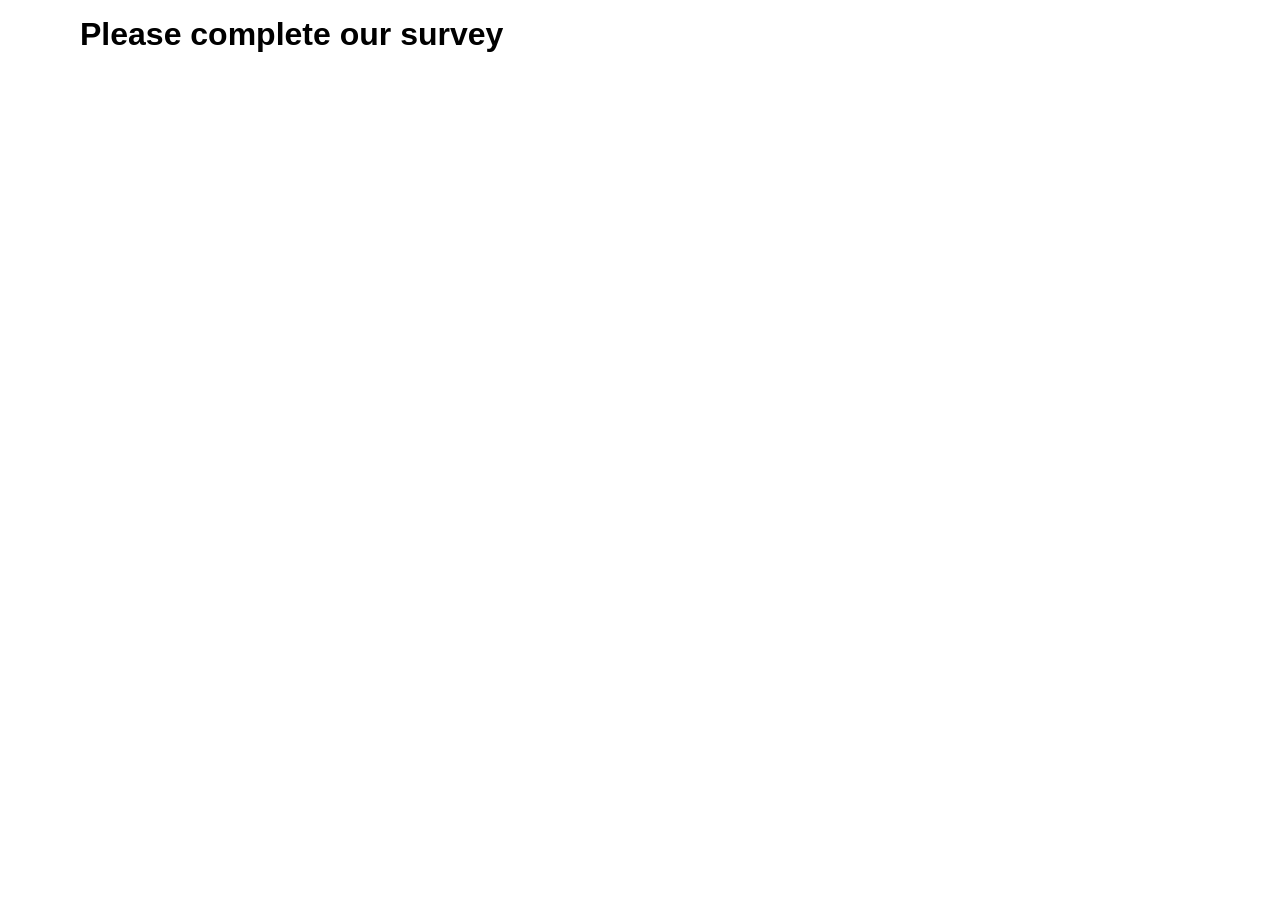
<file: ch12/index.html>
<!DOCTYPE HTML>
<html lang="en">
<head>
	<meta charset="utf-8">
	<meta name="viewport" content="width=device-width, initial-scale=1.0">
    <title>Complete a Form</title>
	<link rel="stylesheet" href="styles/main.css">
</head>

<body>
<h1>Please complete our survey</h1>
<form action="confirmation.html" method="post">
    
</form>
</body>
</html>
</file>
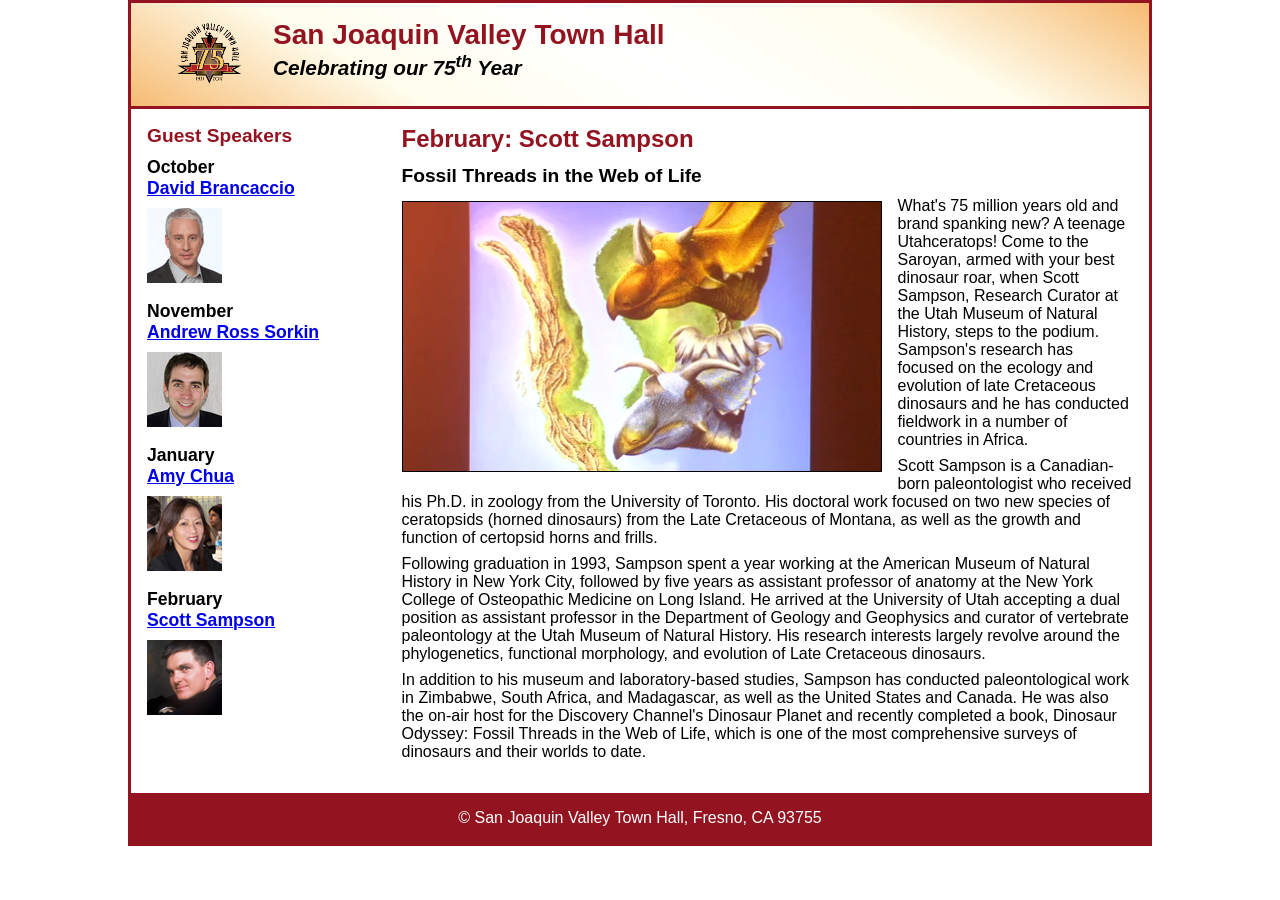
<file: ch13/index.html>
<!DOCTYPE html>
<html lang="en">

<head>
	<meta charset="utf-8">
	<meta name="viewport" content="width=device-width, initial-scale=1.0">
	<title>San Joaquin Valley Town Hall</title>
	<link rel="shortcut icon" href="images/favicon.ico">
	<link rel="stylesheet" href="styles/main.css">
</head>
<body>
	<header>
		<img src="images/town_hall_logo.png" alt="Town Hall logo" width="66">
		<h2>San Joaquin Valley Town Hall</h2>
		<h3>Celebrating our 75<sup>th</sup> Year</h3>
	</header>
	<main> 
		<section>	
			<h1>February: Scott Sampson</h1>
			<h2>Fossil Threads in the Web of Life</h2>
			<article>
				<img src="images/dinosaurs.png" alt="Dinosaurs">
				<p>What's 75 million years old and brand spanking new? A teenage Utahceratops! Come to the 
					Saroyan, armed with your best dinosaur roar, when Scott Sampson, Research Curator at the 
					Utah Museum of Natural History, steps to the podium. Sampson's research has focused on the 
					ecology and evolution of late Cretaceous dinosaurs and he has conducted fieldwork in a number 
					of countries in Africa.</p>
				<p>Scott Sampson is a Canadian-born paleontologist who received his Ph.D. in zoology from the 
					University of Toronto. His doctoral work focused on two new species of ceratopsids (horned 
					dinosaurs) from the Late Cretaceous of Montana, as well as the growth and function of certopsid 
					horns and frills.</p>
				<p>Following graduation in 1993, Sampson spent a year working at the American Museum of Natural 
					History in New York City, followed by five years as assistant professor of anatomy at the New 
					York College of Osteopathic Medicine on Long Island. He arrived at the University of Utah 
					accepting a dual position as assistant professor in the Department of Geology and Geophysics 
					and curator of vertebrate paleontology at the Utah Museum of Natural History. His research 
					interests largely revolve around the phylogenetics, functional morphology, and evolution of 
					Late Cretaceous dinosaurs.</p>
				<p>In addition to his museum and laboratory-based studies, Sampson has conducted paleontological 
					work in Zimbabwe, South Africa, and Madagascar, as well as the United States and Canada. He was 
					also the on-air host for the Discovery Channel's Dinosaur Planet and recently completed a book, 
					Dinosaur Odyssey: Fossil Threads in the Web of Life, which is one of the most 
					comprehensive surveys of dinosaurs and their worlds to date.</p>
			</article>
		</section>	
		<aside>
			<h2>Guest Speakers</h2>
			<h3>October<br><a href="#">David Brancaccio</a></h3>
			<img src="images/brancaccio75.jpg" alt="David Brancaccio photo">
			<h3>November<br><a href="#">Andrew Ross Sorkin</a></h3>
			<img src="images/sorkin75.jpg" alt="Andrew Ross Sorkin photo">
			<h3>January<br><a href="#">Amy Chua</a></h3>
			<img src="images/chua75.jpg" alt="Amy Chua photo">
			<h3>February<br><a href="#">Scott Sampson</a></h3>
			<img src="images/sampson75.jpg" alt="Scott Sampson">
		</aside>
	</main>
	<footer>
		<p>&copy; San Joaquin Valley Town Hall, Fresno, CA 93755</p>
	</footer>						
</body>
</html>
</file>
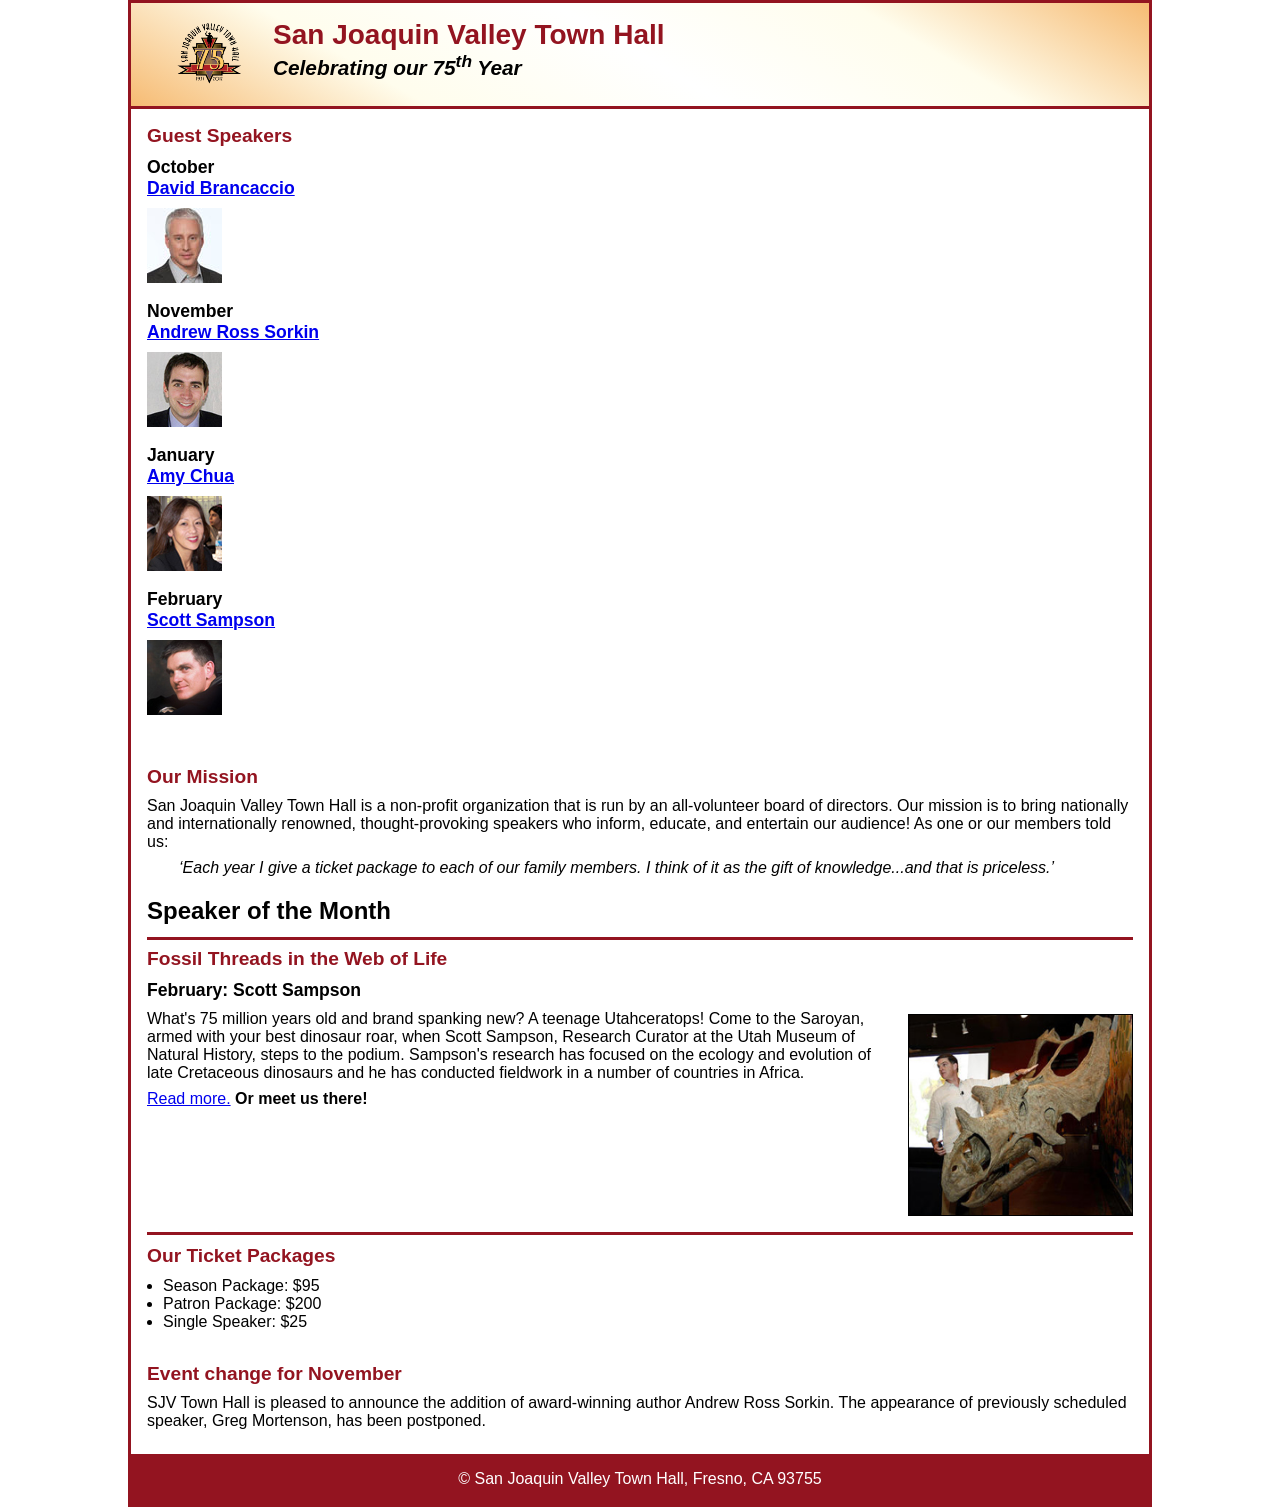
<file: ch14/index.html>
<!DOCTYPE html>
<html lang="en">

<head>
	<meta charset="utf-8">
	<meta name="viewport" content="width=device-width, initial-scale=1.0">
	<title>San Joaquin Valley Town Hall</title>
	<link rel="shortcut icon" href="images/favicon.ico">
	<link rel="stylesheet" href="styles/main.css">
</head>

<body>
	<header>
		<img src="images/town_hall_logo.png" alt="Town Hall logo" width="66">
		<h2>San Joaquin Valley Town Hall</h2>
		<h3>Celebrating our <span class="shadow">75<sup>th</sup></span> Year</h3>
	</header>
	<aside>
		<h2>Guest Speakers</h2>
		<h3>October<br><a href="#">David Brancaccio</a></h3>
		<img src="images/brancaccio75.jpg" alt="David Brancaccio photo">
		<h3>November<br><a href="#">Andrew Ross Sorkin</a></h3>
		<img src="images/sorkin75.jpg" alt="Andrew Ross Sorkin photo">
		<h3>January<br><a href="#">Amy Chua</a></h3>
		<img src="images/chua75.jpg" alt="Amy Chua photo">
		<h3>February<br><a href="#">Scott Sampson</a></h3>
		<img src="images/sampson75.jpg" alt="Scott Sampson photo">
	</aside>
	<section>
		<h2>Our Mission</h2>
		<p>San Joaquin Valley Town Hall is a non-profit organization that is run by an 
			all-volunteer board of directors. Our mission is to bring nationally and 
			internationally renowned, thought-provoking speakers who inform, educate, 
			and entertain our audience! As one or our members told us:</p>
		<blockquote>&lsquo;Each year I give a ticket package to each of our family members. 
		I think of it as the gift of knowledge...and that is priceless.&rsquo;</blockquote>
		
		<h1>Speaker of the Month</h1>
		<article>
			<h2>Fossil Threads in the Web of Life</h2>
			<h3>February: Scott Sampson</h3>
			<img src="images/sampson_dinosaur.jpg" alt="Scott Sampson with dinosaur">
			
			<p>What's 75 million years old and brand spanking new? A teenage Utahceratops! 
			Come to the Saroyan, armed with your best dinosaur roar, when Scott Sampson, Research 
			Curator at the Utah Museum of Natural History, steps to the podium. Sampson's research 
			has focused on the ecology and evolution of late Cretaceous dinosaurs and he has conducted 
			fieldwork in a number of countries in Africa.</p>
			<p><a href="#">Read more.</a>&nbsp;<b>Or meet us there!</b></p>
		</article>
		
		<h2>Our Ticket Packages</h2>
		<ul>
			<li>Season Package: $95</li>
			<li>Patron Package: $200</li>
			<li>Single Speaker: $25</li>
		</ul>
	</section>
	<aside>
		<h2>Event change for November</h2>
		<p>SJV Town Hall is pleased to announce the addition of award-winning author Andrew Ross Sorkin. 
		The appearance of previously scheduled speaker, Greg Mortenson, has been postponed.</p>
	</aside>
	<footer>
		<p>&copy; San Joaquin Valley Town Hall, Fresno, CA 93755</p>
	</footer>
</body>
</html>
</file>
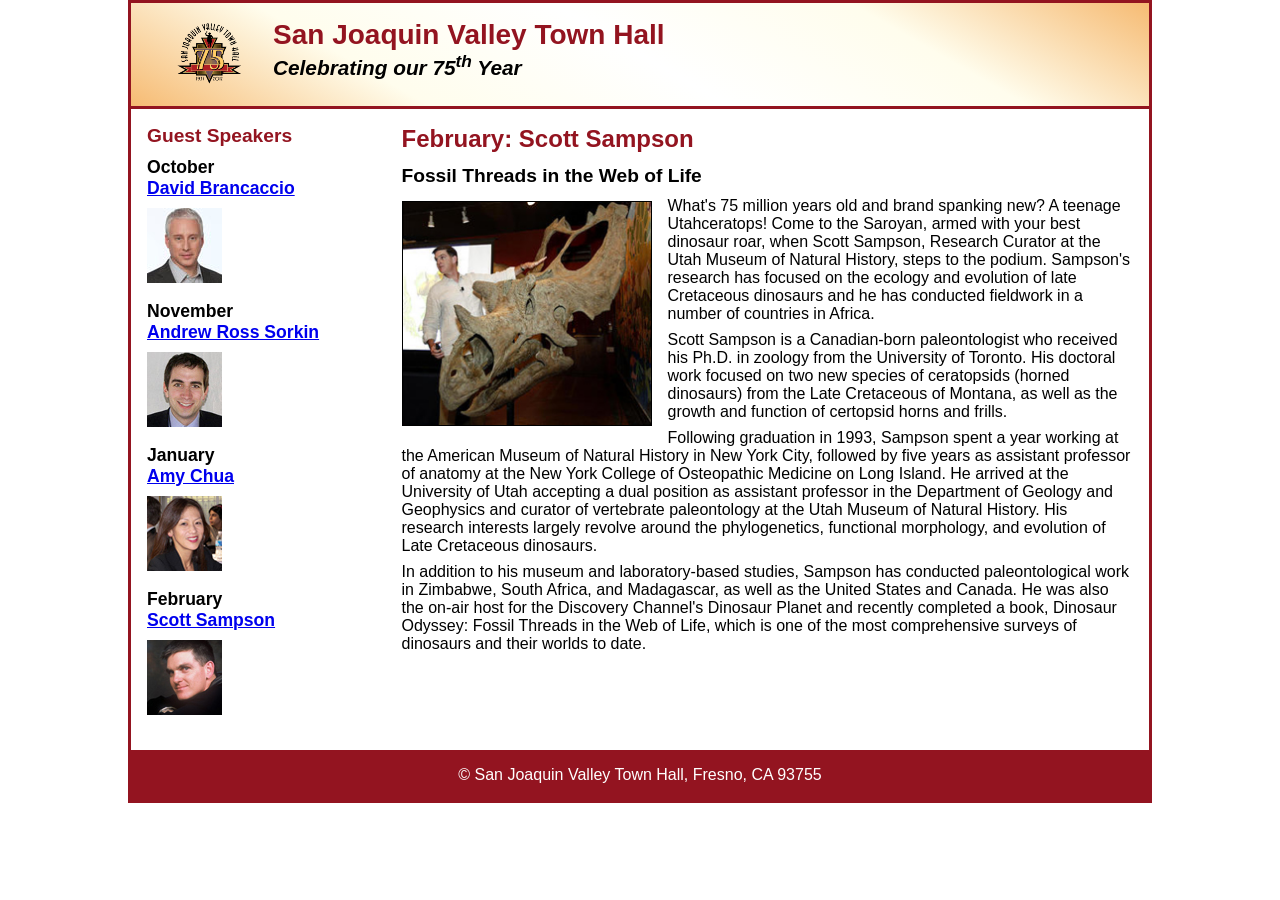
<file: ch15/index.html>
<!DOCTYPE html>
<html lang="en">

<head>
	<meta charset="utf-8">
	<meta name="viewport" content="width=device-width, initial-scale=1.0">
	<title>San Joaquin Valley Town Hall</title>
	<link rel="shortcut icon" href="images/favicon.ico">
	<link rel="stylesheet" href="styles/main.css">
</head>
<body>
	<header>
		<img src="images/town_hall_logo.png" alt="Town Hall logo" width="66">
		<h2>San Joaquin Valley Town Hall</h2>
		<h3>Celebrating our 75<sup>th</sup> Year</h3>
	</header>
	<main> 
		<section>	
			<h1>February: Scott Sampson</h1>
			<h2>Fossil Threads in the Web of Life</h2>
			<article>
				<img src="images/sampson_dinosaur.jpg" alt="Scott Sampson with dinosaur">
				<p>What's 75 million years old and brand spanking new? A teenage Utahceratops! Come to the 
					Saroyan, armed with your best dinosaur roar, when Scott Sampson, Research Curator at the 
					Utah Museum of Natural History, steps to the podium. Sampson's research has focused on the 
					ecology and evolution of late Cretaceous dinosaurs and he has conducted fieldwork in a number 
					of countries in Africa.</p>
				<p>Scott Sampson is a Canadian-born paleontologist who received his Ph.D. in zoology from the 
					University of Toronto. His doctoral work focused on two new species of ceratopsids (horned 
					dinosaurs) from the Late Cretaceous of Montana, as well as the growth and function of certopsid 
					horns and frills.</p>
				<p>Following graduation in 1993, Sampson spent a year working at the American Museum of Natural 
					History in New York City, followed by five years as assistant professor of anatomy at the New 
					York College of Osteopathic Medicine on Long Island. He arrived at the University of Utah 
					accepting a dual position as assistant professor in the Department of Geology and Geophysics 
					and curator of vertebrate paleontology at the Utah Museum of Natural History. His research 
					interests largely revolve around the phylogenetics, functional morphology, and evolution of 
					Late Cretaceous dinosaurs.</p>
				<p>In addition to his museum and laboratory-based studies, Sampson has conducted paleontological 
					work in Zimbabwe, South Africa, and Madagascar, as well as the United States and Canada. He was 
					also the on-air host for the Discovery Channel's Dinosaur Planet and recently completed a book, 
					Dinosaur Odyssey: Fossil Threads in the Web of Life, which is one of the most 
					comprehensive surveys of dinosaurs and their worlds to date.</p>
			</article>
		</section>	
		<aside>
			<h2>Guest Speakers</h2>
			<h3>October<br><a href="#">David Brancaccio</a></h3>
			<img src="images/brancaccio75.jpg" alt="David Brancaccio photo">
			<h3>November<br><a href="#">Andrew Ross Sorkin</a></h3>
			<img src="images/sorkin75.jpg" alt="Andrew Ross Sorkin photo">
			<h3>January<br><a href="#">Amy Chua</a></h3>
			<img src="images/chua75.jpg" alt="Amy Chua photo">
			<h3>February<br><a href="#">Scott Sampson</a></h3>
			<img src="images/sampson75.jpg" alt="Scott Sampson">
		</aside>
	</main>
	<footer>
		<p>&copy; San Joaquin Valley Town Hall, Fresno, CA 93755</p>
	</footer>						
</body>
</html>
</file>
<file: ch05/styles/main.css>
:root {
    --light-color: aliceblue;
    --dark-color: rebeccapurple;
    --white-color: white;
}

* {
    margin: 0;
    padding: 0;
}

html {
    background-color: var(--light-color);
}

body {
	font-family: Arial, Helvetica, sans-serif;
    font-size: 100%;
    width: 90%;
    margin: 0 auto;
    border: 4px double var(--dark-color);
    background-color: var(--white-color);
}

main {
    padding: 1em;
}

footer {
    border-top: 2px solid var(--dark-color);
}

h1 {
    font-size: 150%;
    color: var(--dark-color);
}

h2 {
    font-size: 125%;
}

h3 {
    font-size: 115%;
}

h1, h2, h3, p, blockquote, ul {
    margin-bottom: 0.5em;
}

li {
    margin-left: 1em;
}

cite {
    color: var(--dark-color);
    font-style: normal;
    font-weight: bold;
}

img {
    float: left;
    margin-right: 1em;
    margin-bottom: 1em;
}

h2 {
    clear: both;
}

footer p {
    font-size: 90%;
    font-weight: bold;
    text-align: center;
    margin-top: 1em;
    margin-bottom: 1em;
}
</file>
<file: ch06a/styles/main.css>
/* variables */
:root {
	--primary-color: #931420;
	--accent-color: #f6bb73;
	--light-accent: #fffded;
	--light: white;
	--dark: black;
}

/* reset */
* {
	margin: 0;
	padding: 0;
	box-sizing: border-box;
}

/* the default styles for the elements */
body {
	font-family: Arial, Helvetica, sans-serif;
    font-size: 100%;
    width: 60%;
    margin: auto;
    border: 3px solid var(--primary-color);
}
header, section, aside, footer { padding: 1em; }
h1, h2, h3, p, article { padding-bottom: .5em; }
h1 { font-size: 150%; }
h2 { font-size: 120%; }
h3 { font-size: 110%; }
a:focus, a:hover { font-style: italic; }

/* the styles for the header */
header {
	border-bottom: 3px solid var(--primary-color);
	background-image: linear-gradient(30deg, 
		var(--accent-color) 0%, 
		var(--light-accent) 25%, 
		var(--light) 50%, 
		var(--light-accent) 75%, 
		var(--accent-color) 100%);
	& h2 {
		font-size: 175%;
		color: var(--primary-color);
		padding-bottom: 0;
	}
	& h3 {
		font-size: 130%;
		font-style: italic;
	}
	& img {
		float: left;
		margin: 0 30px;
	}
}

/* the styles for the main element */
main {
	display: grid;
	grid-template-columns: 200px minmax(0, 1fr);
	gap: 2em;
}

aside {
    grid-column: 1;
    grid-row: 1;
}

section {
    grid-column: 2;
    grid-row: 1;
}

/* the styles for the section */
section {
	& h1 {
		color: var(--primary-color);
	}
}

/* the styles for the article */
article {
	& img {
		max-width: 100%;
		height: auto;
		float: left;
		margin-right: .5em;
		margin-bottom: .5em;
		border: 1px solid var(--dark);
	}
}

/* the styles for the aside */
aside {
	& h2 {
		color: var(--primary-color);
	}
	& img {
		margin-bottom: .9em;
	}
}

/* the styles for the footer */
footer {
	background-color: var(--primary-color);
	& p {
		text-align: center;
		color: white;
		padding-bottom: 0; 
	}
}
</file>
<file: ch06b/styles/main.css>
/* variables */
:root {
	--primary-color: #931420;
	--accent-color: #f6bb73;
	--light-accent: #fffded;
	--light: white;
	--dark: black;
}

/* reset */
* {
	margin: 0;
	padding: 0;
	box-sizing: border-box;
}

/* the default styles for the elements */
body {
	font-family: Arial, Helvetica, sans-serif;
    font-size: 100%;
    width: 60%;
    margin: auto;
    border: 3px solid var(--primary-color);
}
header, section, aside, footer { padding: 1em; }
h1, h2, h3, p, article, blockquote { padding-bottom: .5em; }
ul { margin-left: 1em; }
h1 { font-size: 150%; }
h2 { font-size: 120%; }
h3 { font-size: 110%; }
a:focus, a:hover {
	font-style: italic;
}

/* the styles for the header */
header {
	border-bottom: 3px solid var(--primary-color);
	background-image: linear-gradient(30deg, 
		var(--accent-color) 0%, 
		var(--light-accent) 25%, 
		var(--light) 50%, 
		var(--light-accent) 75%, 
		var(--accent-color) 100%);
	& h2 {
		font-size: 175%;
		color: var(--primary-color);
		padding-bottom: 0;
	}
	& h3 {
		font-size: 130%;
		font-style: italic;
	}
	& img {
		float: left;
		margin: 0 30px;
		width: clamp(40px, 15%, 66px);
	}
}

/* the styles for the main element */
main {
	display: grid;
	grid-template-columns: 1fr 3fr 1fr;
	gap: 0.25em;
}

/* the styles for the section */
section {
	& h1 {
		padding-top: .5em;
	}
	& h2 {
		color: var(--primary-color);
	}
	& article + h2 {
		clear: right;
		border-top: 3px solid var(--primary-color);
		padding-top: .5em;
	}
	& blockquote {
		font-style: italic;
		margin-left: 2em;
	}
}

/* the styles for the article */
article {
	border-top: 3px solid var(--primary-color);
	padding-top: .5em;
	margin-bottom: .5em;
	& img {
		float: right;
		margin: .25em 0 1em 1em;
		border: 1px solid var(--dark);
		width: min(100%, 225px);
	}
}

/* the styles for the aside */
aside {
	& h2 {
		color: var(--primary-color);
	}
	& img {
		margin-bottom: .9em;
	}
}

/* the styles for the footer */
footer {
	background-color: var(--primary-color);
	& p {
		text-align: center;
		color: white;
		padding-bottom: 0; 
	}
}
</file>
<file: ch07a/styles/main.css>
/* variables */
:root {
	--primary-color: #931420;
	--accent-color: #f6bb73;
	--light-accent: #fffded;
	--light: white;
	--dark: black;
}

/* reset */
* {
	margin: 0;
	padding: 0;
	box-sizing: border-box;
}

/* the default styles for the elements */
body {
	font-family: Arial, Helvetica, sans-serif;
    font-size: 100%;
    width: 80%;
    margin: auto;
    border: 3px solid var(--primary-color);
}
header, section, aside, footer { padding: 1em; }
h1, h2, h3, p, article { padding-bottom: .5em; }
h1 { font-size: 150%; }
h2 { font-size: 120%; }
h3 { font-size: 110%; }
a:focus, a:hover { font-style: italic; }

/* the styles for the header */
header {
	border-bottom: 3px solid var(--primary-color);
	background-image: linear-gradient(30deg, 
		var(--accent-color) 0%, 
		var(--light-accent) 25%, 
		var(--light) 50%, 
		var(--light-accent) 75%, 
		var(--accent-color) 100%);
	& h2 {
		font-size: 175%;
		color: var(--primary-color);
		padding-bottom: 0;
	}
	& h3 {
		font-size: 130%;
		font-style: italic;
	}
	& img {
		float: left;
		margin: 0 30px;
		width: clamp(40px, 15%, 66px);
	}
}

/* the styles for the main element */
main {
	clear: left;
	display: flex;
}

/* the styles for the section */
section {
	order: 2;
	flex-basis: 75%;
	& h1 {
		color: var(--primary-color);
		margin: 0;
	}
}

/* the styles for the article */
article {
	& img {
		float: left;
		margin: .25em 1em 1em 0;
		border: 1px solid var(--dark);
		width: min(100%, 225px);
	}
}

/* the styles for the aside */
aside {
	order: 1;
	flex-basis: 25%;
	& h2 {
		color: var(--primary-color);
	}
}

/* the styles for the navigation menu */
nav ul {
	list-style: none;
	background-color: var(--primary-color);
}

nav a {
	display: block;
	padding: .5em 1em;
	color: var(--light);
	font-weight: bold;
	text-decoration: none;
}

nav a:hover, nav a:focus {
	color: var(--accent-color);
}

nav a.current {
	color: var(--dark);
	background-color: var(--accent-color);
}

nav a.current:hover, nav a.current:focus {
	color: var(--dark);
	font-style: normal;
}

/* the styles for the footer */
footer {
	background-color: var(--primary-color);
	& p {
		text-align: center;
		color: white;
		padding-bottom: 0; 
	}
}
</file>
<file: ch07b/styles/main.css>
/* variables */
:root {
	--primary-color: #931420;
	--accent-color: #f6bb73;
	--light-accent: #fffded;
	--light: white;
	--dark: black;
}

/* reset */
* {
	margin: 0;
	padding: 0;
	box-sizing: border-box;
}

/* the default styles for the elements */
body {
	font-family: Arial, Helvetica, sans-serif;
    font-size: 100%;
    width: 80%;
    margin: auto;
    border: 3px solid var(--primary-color);
}
header, section, aside, footer { padding: 1em; }
h1, h2, h3, p, article, blockquote { padding-bottom: .5em; }
ul { margin-left: 1em; }
h1 { font-size: 150%; }
h2 { font-size: 120%; }
h3 { font-size: 110%; }
a:focus, a:hover { font-style: italic; }

/* the styles for the header */
header {
	border-bottom: 3px solid var(--primary-color);
	background-image: linear-gradient(30deg, 
		var(--accent-color) 0%, 
		var(--light-accent) 25%, 
		var(--light) 50%, 
		var(--light-accent) 75%, 
		var(--accent-color) 100%);
	& h2 {
		font-size: 175%;
		color: var(--primary-color);
		padding-bottom: 0;
	}
	& h3 {
		font-size: 130%;
		font-style: italic;
	}
	& img {
		float: left;
		margin: 0 30px;
		width: clamp(40px, 15%, 66px);
	}
}

/* the styles for the navigation menu */
.navbar {
	background-color: var(--primary-color);
}
.menu {
	list-style: none;
	margin-left: 0;
	display: flex;
	flex-wrap: wrap;
	justify-content: space-around;
}
.menu li {
	position: relative;
}
.menu a {
	display: block;
	padding: .75em 1em;
	color: var(--light);
	text-decoration: none;
}
.menu a.current {
	color: var(--accent-color);
	font-weight: bold;
}
.menu a.current:hover, .menu a.current:focus {
	font-style: normal;
}
.submenu {
	display: none;
	position: absolute;
	top: 100%;
	left: 0;
	width: 12em;
	list-style: none;
	margin-left: 0;
	background-color: var(--primary-color);
	z-index: 1;
}
.menu li:hover .submenu {
	display: block;
}

/* the styles for the main element */
main {
	clear: left;
	display: flex;
}

/* the styles for the section */
section {
	flex-basis: 75%;
	& h1 {
		color: var(--primary-color);
	}
	& article + h2 {
		clear: left;
		color: var(--primary-color);
		border-top: 3px solid var(--primary-color);
		padding-top: .5em;
	}
}

/* the styles for the article */
article {
	padding-top: .5em;
	margin-bottom: .5em;
	& img {
		float: left;
		margin: .25em 1em 1em 0;
		border: 1px solid var(--dark);
		width: min(100%, 225px);
	}
}

/* the styles for the aside */
aside {
	flex-basis: 25%;
	& h2 {
		color: var(--primary-color);
	}
	& blockquote {
		font-style: italic;
		margin-left: .5em;
	}
}

/* the styles for the footer */
footer {
	background-color: var(--primary-color);
	& p {
		text-align: center;
		color: white;
		padding-bottom: 0; 
	}
}
</file>
<file: ch08a/styles/main.css>
/* variables */
:root {
	--primary-color: #931420;
	--accent-color: #f6bb73;
	--light-accent: #fffded;
	--light: white;
	--dark: black;
}

/* reset */
* {
	margin: 0;
	padding: 0;
	box-sizing: border-box;
}

/* the default styles for the elements */
body {
	font-family: Arial, Helvetica, sans-serif;
    font-size: 100%;
    width: 80%;
    margin: auto;
    border: 3px solid var(--primary-color);
}
header, section, aside, footer { padding: 1em; }
h1, h2, h3, p, article { padding-bottom: .5em; }
h1 { font-size: 150%; }
h2 { font-size: 120%; }
h3 { font-size: 110%; }
a:focus, a:hover { font-style: italic; }

/* the styles for the header */
header {
	border-bottom: 3px solid var(--primary-color);
	background-image: linear-gradient(30deg, 
		var(--accent-color) 0%, 
		var(--light-accent) 25%, 
		var(--light) 50%, 
		var(--light-accent) 75%, 
		var(--accent-color) 100%);
	& h2 {
		font-size: 175%;
		color: var(--primary-color);
		padding-bottom: 0;
	}
	& h3 {
		font-size: 130%;
		font-style: italic;
		display: none;
	}
	& img {
		float: left;
		margin: 0 30px;
		width: clamp(40px, 15%, 66px);
	}
}

/* the styles for the main element */
main {
	clear: left;
	display: flex;
	flex-direction: column;
}

/* the styles for the section */
section {
	& h1 {
		color: var(--primary-color);
		margin: 0;
	}
}

/* the styles for the article */
article {
	& img {
		float: left;
		margin: .25em 1em 1em 0;
		border: 1px solid var(--dark);
		width: min(100%, 250px);
	}
}

/* the styles for the aside */
aside {
	& h2 {
		color: var(--primary-color);
	}
	& img {
		margin-bottom: .9em;
	}
}

/* the styles for the footer */
footer {
	background-color: var(--primary-color);
	& p {
		text-align: center;
		color: white;
		padding-bottom: 0; 
	}
}

/* the styles for the navigation menu */
nav {
	background-color: var(--primary-color);
	& ul { 
		display: flex;
		flex-direction: column;
		list-style: none;
	}
	& a {
		display: block;
		padding: .75em;
		text-decoration: none;
		font-weight: bold;
		color: var(--light);
	}
	& a:hover {
		color: var(--accent-color);
	}
	& a.current {
		background-color: var(--accent-color);
		color: var(--dark);
	}
	& a.current:hover { 
		font-style: normal; /* override default hover effect */
	}
}

/* the styles for medium screens */
@media screen and (min-width: 486px) {
	header h3 {
		display: block;
	}
}

/* the styles for large screens */
@media screen and (min-width: 768px) {
	main {
		flex-direction: row;
	}
	section {
		order: 2;
		flex-basis: 75%;
	}
	aside {
		order: 1;
		flex-basis: 25%;
	}
}
</file>
<file: ch08b/styles/main.css>
/* variables */
:root {
	--primary-color: #931420;
	--accent-color: #f6bb73;
	--light-accent: #fffded;
	--light: white;
	--dark: black;
}

/* reset */
* {
	margin: 0;
	padding: 0;
	box-sizing: border-box;
}

/* the default styles for the elements */
body {
	font-family: Arial, Helvetica, sans-serif;
    font-size: 100%;
    width: 80%;
    margin: auto;
    border: 3px solid var(--primary-color);
}
header, section, aside, footer { padding: 1em; }
h1, h2, h3, p, article, blockquote { padding-bottom: .5em; }
ul { margin-left: 1em; }
h1 { font-size: 150%; }
h2 { font-size: 120%; }
h3 { font-size: 110%; }
a:focus, a:hover { font-style: italic; }

/* the styles for the header */
header {
	border-bottom: 3px solid var(--primary-color);
	background-image: linear-gradient(30deg, 
		var(--accent-color) 0%, 
		var(--light-accent) 25%, 
		var(--light) 50%, 
		var(--light-accent) 75%, 
		var(--accent-color) 100%);
	text-align: center;
	& h2 {
		font-size: 175%;
		color: var(--primary-color);
		padding-bottom: 0;
	}
	& h3 {
		font-size: 130%;
		font-style: italic;
	}
	& img {
		float: left;
		margin: 0 30px;
		width: clamp(40px, 15%, 66px);
	}
}

/* the styles for the main element */
main {
	clear: left;
	display: flex;
	flex-direction: column;
}

/* the styles for the section */
section {
	& h1 {
		color: var(--primary-color);
	}
}

/* the styles for the article */
article {
	padding-top: .5em;
	margin-bottom: .5em;
	& img {
		float: left;
		margin: .25em 1em 1em 0;
		border: 1px solid var(--dark);
		width: min(100%, 225px);
	}
}

/* the styles for the aside */
aside {
	& h2 {
		color: var(--primary-color);
	}
	& img {
		margin-bottom: .9em;
	}
	& blockquote {
		font-style: italic;
		margin-left: .5em;
	}
}

/* the styles for the footer */
footer {
	background-color: var(--primary-color);
	& p {
		text-align: center;
		color: white;
		padding-bottom: 0; 
	}
}

/* the styles for the navigation menu */
.navbar {
	background-color: var(--primary-color);
	& ul {
		list-style-type: none;
		margin: 0;
	}
	& a {
		display: block;
		padding: .75em;
		text-decoration: none;
		color: var(--light);
	}
	& a.current {
		color: var(--accent-color);
		font-weight: bold;
	}
	& a.current:hover { 
		font-style: normal; /* override hover effect */
	}
}

#menu-btn {
	display: none;
}
.menu-btn {
	display: block;
	padding: .25em .5em;
	font-size: 200%;
	color: var(--light);
}
.menu-btn::before {
	content: "\2630";
}
#menu-btn:checked + .menu-btn::before {
	content: "\2715";
}

.menu {
	display: none;
	flex-direction: column;
	flex-wrap: wrap;
	justify-content: space-evenly;
	position: absolute;
	background-color: var(--primary-color);
	z-index: 1;
}
#menu-btn:checked ~ .menu {
	display: flex;
}

.menu li:has(.submenu) {
	position: relative;
	& small {
		margin-left: .25em; /* add space for arrow */
	}
		& small::after {
		content: "\25B6";
	}
	&:hover > .submenu {
		display: block;
	}
}

.submenu {
	position: absolute;
	top: 0;
	left: 100%;
	background-color: var(--primary-color);
	color: var(--light);
	width: 175%;
	display: none;
}

/* the media query for the navigation menu */
@media only screen and (min-width: 544px) {
	.menu-btn {
		display: none;
	}
	.menu,
	#menu-btn:checked ~ .menu {
		display: flex;
		flex-direction: row;
		position: static;
	}
	.menu li:has(.submenu) small::after {
		content: "\25BC";
	}
	.submenu {
		top: 100%;
		left: 0;
		z-index: 1;
	}
}

/* the media query for the page */
@media only screen and (min-width: 620px) {
	header {
		text-align: left;
	}
	main {
		flex-direction: row;
	}
	section {
		order: 2;
		flex-basis: 75%;
	}
	aside {
		order: 1;
		flex-basis: 25%;
	}
}
</file>
<file: ch08c/styles/main.css>
/* variables */
:root {
	--primary-color: #931420;
	--accent-color: #f6bb73;
	--light-accent: #fffded;
	--light: white;
	--dark: black;
}

/* reset */
* {
	margin: 0;
	padding: 0;
	box-sizing: border-box;
}

/* the default styles for the elements */
body {
	font-family: Arial, Helvetica, sans-serif;
    font-size: 100%;
    width: 80%;
    margin: auto;
    border: 3px solid var(--primary-color);
}
header, section, aside, footer { padding: 1em; }
h1, h2, h3, p, article, blockquote { padding-bottom: .5em; }
ul { margin-left: 1em; }
h1 { font-size: 150%; }
h2 { font-size: 120%; }
h3 { font-size: 110%; }
a:focus, a:hover { font-style: italic; }

/* the styles for the header */
header {
	border-bottom: 3px solid var(--primary-color);
	background-image: linear-gradient(30deg, 
		var(--accent-color) 0%, 
		var(--light-accent) 25%, 
		var(--light) 50%, 
		var(--light-accent) 75%, 
		var(--accent-color) 100%);
	& h2 {
		font-size: 175%;
		color: var(--primary-color);
		padding-bottom: 0;
	}
	& h3 {
		font-size: 130%;
		font-style: italic;
	}
	& img {
		float: left;
		margin: 0 30px;
		width: clamp(40px, 15%, 66px);
	}
}

/* the styles for the main element */
main {
	clear: left;
	display: flex;
}

/* the styles for the section */
section {
	flex-basis: 75%;
	& h1 {
		color: var(--primary-color);
	}
	& article + h2 {
		clear: left;
		color: var(--primary-color);
		border-top: 3px solid var(--primary-color);
		padding-top: .5em;
	}
}

/* the styles for the article */
article {
	padding-top: .5em;
	margin-bottom: .5em;
	& img {
		float: left;
		margin: .25em 1em 1em 0;
		border: 1px solid var(--dark);
		width: min(100%, 225px);
	}
}

/* the styles for the aside */
aside {
	flex-basis: 25%;
	& h2 {
		color: var(--primary-color);
	}
	& img {
		margin-bottom: .9em;
	}
	& blockquote {
		font-style: italic;
		margin-left: .5em;
	}
}

/* the styles for the footer */
footer {
	background-color: var(--primary-color);
	& p {
		text-align: center;
		color: white;
		padding-bottom: 0; 
	}
}

/* the styles for the navigation menu */
.navbar {
	background-color: var(--primary-color);
    container-type: inline-size;
	& ul {
		list-style-type: none;
		margin: 0;
	}
	& a {
		display: block;
		padding: .75em;
		text-decoration: none;
		color: var(--light);
	}
	& a.current {
		color: var(--accent-color);
		font-weight: bold;
	}
	& a.current:hover { 
		font-style: normal; /* override hover effect */
	}
}

input[type="checkbox"] {
	display: none;
}
.menu-btn {
	display: block;
	padding: .25em .5em;
	font-size: 200%;
	color: var(--light);
}
.menu-btn::before {
	content: "\2630";
}
input[type="checkbox"]:checked + .menu-btn::before {
	content: "\2715";
}

.menu {
	display: none;
	flex-direction: column;
	flex-wrap: wrap;
	justify-content: space-evenly;
	position: absolute;
	background-color: var(--primary-color);
	z-index: 1;
}
input[type="checkbox"]:checked ~ .menu {
	display: flex;
}

/* the container query for the navigation menu */
@container (min-width: 560px) {
	.menu-btn {
		display: none;
	}
	.menu,
	input[type="checkbox"]:checked ~ .menu {
		display: flex;
		flex-direction: row;
		position: static;
	}
}
</file>
<file: ch10/styles/main.css>
/* variables */
:root {
	--primary-color: #931420;
	--accent-color: #f6bb73;
	--light-accent: #fffded;
	--light: white;
	--dark: black;
}

@font-face {
	font-family: "Ink Free";
	src: url("../fonts/Inkfree.ttf");
}

/* reset */
* {
	margin: 0;
	padding: 0;
	box-sizing: border-box;
}

/* the default styles for the elements */
body {
	font-family: Arial, Helvetica, sans-serif;
    font-size: 100%;
    width: 80%;
    margin: auto;
    border: 3px solid var(--primary-color);
}
header, section, aside, footer { padding: 1em; }
h1, h2, h3, p, article, blockquote { padding-bottom: .5em; }
h1 { font-size: 150%; }
h2 { font-size: 120%; }
h3 { font-size: 110%; }
a:focus, a:hover { font-style: italic; }
ul { list-style-type: none; }
li { padding-bottom: .75em; }

/* the styles for the header */
header {
	border-bottom: 3px solid var(--primary-color);
	background-image: linear-gradient(30deg, 
		var(--accent-color) 0%, 
		var(--light-accent) 25%, 
		var(--light) 50%, 
		var(--light-accent) 75%, 
		var(--accent-color) 100%);
	& h2 {
		font-size: 175%;
		color: var(--primary-color);
		padding-bottom: 0;
	}
	& h3 {
		font-size: 130%;
		font-style: italic;
	}
	& img {
		float: left;
		margin: 0 30px;
		width: clamp(40px, 15%, 66px);
	}
}

/* the styles for the main element */
main {
	clear: left;
	display: flex;
}

main a {
	color: color-mix(in srgb, var(--accent-color) 65%, var(--primary-color) 35%);
}

/* the styles for the section */
section {
	flex-basis: 75%;
	& h1 {
		padding-top: .5em;
		font-family: "Ink Free", cursive;
	}
	& h2 {
		color: var(--primary-color);
	}
	& article + h2 {
		clear: left;
		border-top: 3px solid var(--primary-color);
		padding-top: .5em;
	}
	& blockquote {
		font-style: italic;
		margin-left: 2em;
	}
}

/* the styles for the article */
article {
	border-top: 3px solid var(--primary-color);
	padding-top: .5em;
	margin-bottom: .5em;
		& figure {
		float: left;
		margin: .25em 1em 1em 0;
		width: min(100%, 225px);
	}
	& figcaption {
		font-weight: bold;
		font-size: 110%;
		padding-bottom: .5em;
	}
	& figure img {
		width: 100%;
		border: 1px solid var(--dark);
	}
}

/* the styles for the aside */
aside {
	flex-basis: 25%;
	& h2 {
		color: var(--primary-color);
	}
	& img {
		margin-bottom: .9em;
	}
}

/* the styles for the footer */
footer {
	background-color: var(--primary-color);
	& p {
		text-align: center;
		color: white;
		padding-bottom: 0; 
	}
}
</file>
<file: ch12/styles/main.css>
/* variables */
:root {
    --light: white;
    --dark: black;
}

/* reset */
* {
    margin: 0;
    padding: 0;
    box-sizing: border-box;
}

body {
    font-family: Arial, Helvetica, sans-serif;
    font-size: 100%;
    width: 90%;
    margin: auto;
    padding: 1em;
}
h1, h2, h3 {
    padding-bottom: .5em;
}
form, input, select, textarea {
    width:100%;
}
input, select, button {
    font-size: inherit;
    padding: .25em;
    margin-bottom: .5em;
    border-radius: 5px;
}
label {
    display: block;
}
</file>
<file: ch13/styles/main.css>
/* variables */
:root {
	--primary-color: #931420;
	--accent-color: #f6bb73;
	--light-accent: #fffded;
	--light: white;
	--dark: black;
}

/* reset */
* {
	margin: 0;
	padding: 0;
	box-sizing: border-box;
}

/* the default styles for the elements */
body {
	font-family: Arial, Helvetica, sans-serif;
    font-size: 100%;
    width: 80%;
    margin: auto;
    border: 3px solid var(--primary-color);
}
header, section, aside, footer { padding: 1em; }
h1, h2, h3, p, article { padding-bottom: .5em; }
h1 { font-size: 150%; }
h2 { font-size: 120%; }
h3 { font-size: 110%; }
a:focus, a:hover { font-style: italic; }

/* the styles for the header */
header {
	border-bottom: 3px solid var(--primary-color);
	background-image: linear-gradient(30deg, 
		var(--accent-color) 0%, 
		var(--light-accent) 25%, 
		var(--light) 50%, 
		var(--light-accent) 75%, 
		var(--accent-color) 100%);
	& h2 {
		font-size: 175%;
		color: var(--primary-color);
		padding-bottom: 0;
	}
	& h3 {
		font-size: 130%;
		font-style: italic;
	}
	& img {
		float: left;
		margin: 0 30px;
		width: clamp(40px, 15%, 66px);
	}
}

/* the styles for the main element */
main {
	clear: left;
	display: flex;
}

/* the styles for the section */
section {
	order: 2;
	flex-basis: 75%;
	& h1 {
		color: var(--primary-color);
		margin: 0;
	}
}

/* the styles for the article */
article {
	& img {
		float: left;
		margin: .25em 1em 1em 0;
		border: 1px solid var(--dark);
		width: min(100%, 480px);
	}
}

/* the styles for the aside */
aside {
	order: 1;
	flex-basis: 25%;
	& h2 {
		color: var(--primary-color);
	}
	& img {
		margin-bottom: .9em;
	}
}

/* the styles for the footer */
footer {
	background-color: var(--primary-color);
	& p {
		text-align: center;
		color: white;
		padding-bottom: 0; 
	}
}
</file>
<file: ch14/styles/main.css>
/* variables */
:root {
	--primary-color: #931420;
	--accent-color: #f6bb73;
	--light-accent: #fffded;
	--light: white;
	--dark: black;
}

/* reset */
* {
	margin: 0;
	padding: 0;
	box-sizing: border-box;
}

/* the default styles for the elements */
body {
	font-family: Arial, Helvetica, sans-serif;
    font-size: 100%;
    width: 80%;
    margin: auto;
    border: 3px solid var(--primary-color);
}
header, section, aside, footer { padding: 1em; }
h1, h2, h3, p, article, blockquote { padding-bottom: .5em; }
ul { margin-left: 1em; }
h1 { font-size: 150%; }
h2 { font-size: 120%; }
h3 { font-size: 110%; }
a:focus, a:hover { font-style: italic; }

/* the styles for the header */
header {
	border-bottom: 3px solid var(--primary-color);
	background-image: linear-gradient(30deg, 
		var(--accent-color) 0%, 
		var(--light-accent) 25%, 
		var(--light) 50%, 
		var(--light-accent) 75%, 
		var(--accent-color) 100%);
	& h2 {
		font-size: 175%;
		color: var(--primary-color);
		padding-bottom: 0;
	}
	& h3 {
		font-size: 130%;
		font-style: italic;
	}
	& img {
		float: left;
		margin: 0 30px;
		width: clamp(40px, 15%, 66px);
	}
}

/* the styles for the section */
section {
	& h1 {
		padding-top: .5em;
	}
	& h2 {
		color: var(--primary-color);
	}
	& article + h2 {
		clear: right;
		border-top: 3px solid var(--primary-color);
		padding-top: .5em;
	}
	& blockquote {
		font-style: italic;
		margin-left: 2em;
	}
}

/* the styles for the article */
article {
	border-top: 3px solid var(--primary-color);
	padding-top: .5em;
	margin-bottom: .5em;
	& img {
		float: right;
		margin: .25em 0 1em 1em;
		border: 1px solid var(--dark);
		width: min(100%, 225px);
	}
}

/* the styles for the aside */
aside {
	& h2 {
		color: var(--primary-color);
	}
	& img {
		margin-bottom: .9em;
	}
}

/* the styles for the footer */
footer {
	background-color: var(--primary-color);
	& p {
		text-align: center;
		color: white;
		padding-bottom: 0; 
	}
}
</file>
<file: ch15/styles/main.css>
/* variables */
:root {
	--primary-color: #931420;
	--accent-color: #f6bb73;
	--light-accent: #fffded;
	--light: white;
	--dark: black;
}

/* reset */
* {
	margin: 0;
	padding: 0;
	box-sizing: border-box;
}

/* the default styles for the elements */
body {
	font-family: Arial, Helvetica, sans-serif;
    font-size: 100%;
    width: 80%;
    margin: auto;
    border: 3px solid var(--primary-color);
}
header, section, aside, footer { padding: 1em; }
h1, h2, h3, p, article { padding-bottom: .5em; }
h1 { font-size: 150%; }
h2 { font-size: 120%; }
h3 { font-size: 110%; }
a:focus, a:hover { font-style: italic; }

/* the styles for the header */
header {
	border-bottom: 3px solid var(--primary-color);
	background-image: linear-gradient(30deg, 
		var(--accent-color) 0%, 
		var(--light-accent) 25%, 
		var(--light) 50%, 
		var(--light-accent) 75%, 
		var(--accent-color) 100%);
	& h2 {
		font-size: 175%;
		color: var(--primary-color);
		padding-bottom: 0;
	}
	& h3 {
		font-size: 130%;
		font-style: italic;
	}
	& img {
		float: left;
		margin: 0 30px;
		width: clamp(40px, 15%, 66px);
	}
}

/* the styles for the main element */
main {
	clear: left;
	display: flex;
}

/* the styles for the section */
section {
	order: 2;
	flex-basis: 75%;
	& h1 {
		color: var(--primary-color);
		margin: 0;
	}
}

/* the styles for the article */
article {
	& img {
		float: left;
		margin: .25em 1em 1em 0;
		border: 1px solid var(--dark);
		width: min(100%, 250px);
	}
}

/* the styles for the aside */
aside {
	order: 1;
	flex-basis: 25%;
	& h2 {
		color: var(--primary-color);
	}
	& img {
		margin-bottom: .9em;
	}
}

/* the styles for the footer */
footer {
	background-color: var(--primary-color);
	& p {
		text-align: center;
		color: white;
		padding-bottom: 0; 
	}
}
</file>
